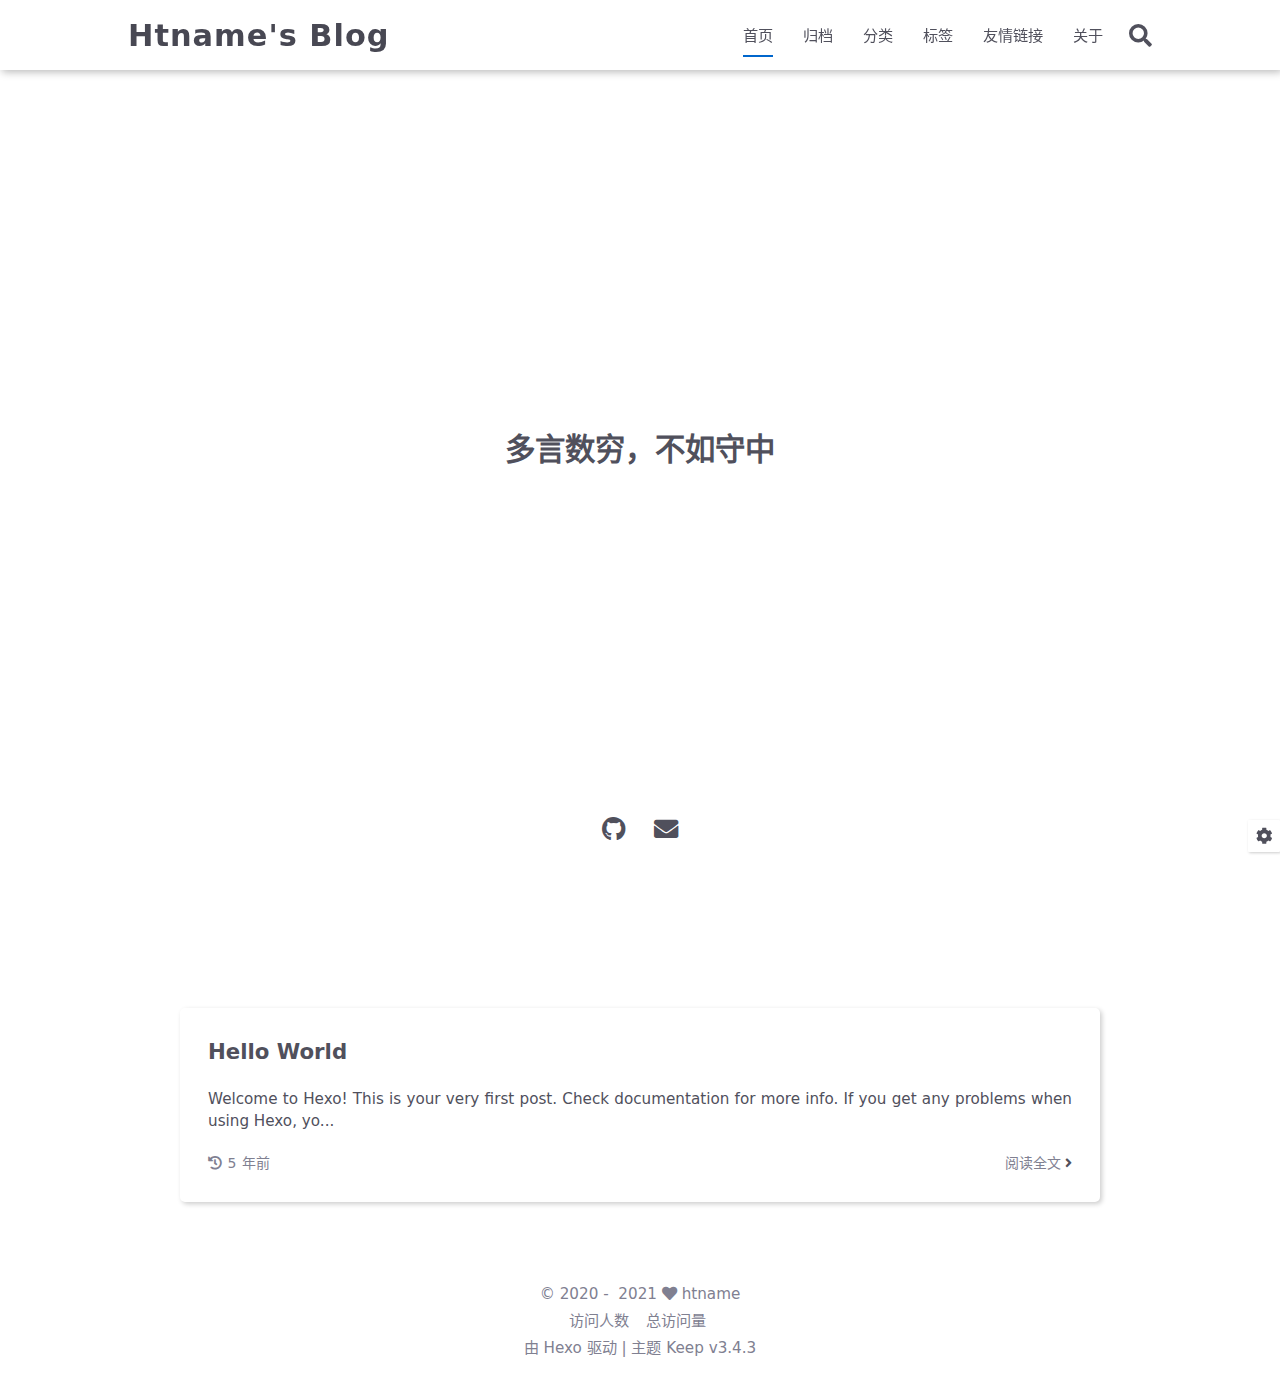
<file: index.html>
<!DOCTYPE html>
<html lang="zh-CN">
<head>
    <meta charset="utf-8">
    <meta name="viewport" content="width=device-width, initial-scale=1, maximum-scale=1">
    <meta name="keywords" content="Hexo Theme Keep">
    <meta name="description" content="Hexo Theme Keep">
    <meta name="author" content="htname">
    
    <title>
        
        Htname&#39;s Blog
    </title>
    
<link rel="stylesheet" href="/css/style.css">

    <link rel="shortcut icon" href="/img/logo.png">
    
<link rel="stylesheet" href="/css/font-awesome.min.css">

    <script id="hexo-configurations">
    let KEEP = window.KEEP || {};
    KEEP.hexo_config = {"hostname":"htname.eu.org","root":"/","language":"zh-CN","path":"search.json"};
    KEEP.theme_config = {"toc":{"enable":true,"number":false,"expand_all":false,"init_open":false},"style":{"primary_color":"#0066CC","avatar":"/img/logo.png","favicon":"/img/logo.png","article_img_align":"left","left_side_width":"260px","content_max_width":"920px","hover":{"shadow":true,"scale":true},"first_screen":{"enable":true,"background_img":"/img/null.png","description":"多言数穷，不如守中"},"scroll":{"progress_bar":{"enable":false},"percent":{"enable":true}}},"local_search":{"enable":true,"preload":false},"code_copy":{"enable":true,"style":"default"},"pjax":{"enable":true},"lazyload":{"enable":true},"version":"3.4.3"};
    KEEP.language_ago = {"second":"%s 秒前","minute":"%s 分钟前","hour":"%s 小时前","day":"%s 天前","week":"%s 周前","month":"%s 月前","year":"%s 年前"};
  </script>
<meta name="generator" content="Hexo 5.4.0"><link rel="alternate" href="/atom.xml" title="Htname's Blog" type="application/atom+xml">
</head>


<body>
<div class="progress-bar-container">
    

    
        <span class="pjax-progress-bar"></span>
        <span class="pjax-progress-icon">
            <i class="fas fa-circle-notch fa-spin"></i>
        </span>
    
</div>


<main class="page-container">

    
        <div class="first-screen-container flex-center fade-in-down-animation">
    <div class="content flex-center">
        <div class="description">
            多言数穷，不如守中
        </div>
        
            <div class="s-icon-list">
                
                    
                        
                            <span class="s-icon-item github">
                                <a target="_blank" href="https://github.com/htname">
                                    <i class="fab fa-github"></i>
                                </a>
                            </span>
                        
                    
                
                    
                
                    
                
                    
                
                    
                
                    
                
                    
                
                    
                        
                            <span class="s-icon-item email">
                                <a href="mailto:htname@qq.com">
                                    <i class="fas fa-envelope"></i>
                                </a>
                            </span>
                        
                    
                
            </div>
        
    </div>
</div>

    

    <div class="page-main-content">

        <div class="page-main-content-top">
            <header class="header-wrapper">

    <div class="header-content has-first-screen">
        <div class="left">
            
            <a class="logo-title" href="/">
                Htname&#39;s Blog
            </a>
        </div>

        <div class="right">
            <div class="pc">
                <ul class="menu-list">
                    
                        <li class="menu-item">
                            <a class="active"
                               href="/"
                            >
                                首页
                            </a>
                        </li>
                    
                        <li class="menu-item">
                            <a class=""
                               href="/archives"
                            >
                                归档
                            </a>
                        </li>
                    
                        <li class="menu-item">
                            <a class=""
                               href="/categories"
                            >
                                分类
                            </a>
                        </li>
                    
                        <li class="menu-item">
                            <a class=""
                               href="/tags"
                            >
                                标签
                            </a>
                        </li>
                    
                        <li class="menu-item">
                            <a class=""
                               href="/links"
                            >
                                友情链接
                            </a>
                        </li>
                    
                        <li class="menu-item">
                            <a class=""
                               href="/about"
                            >
                                关于
                            </a>
                        </li>
                    
                    
                        <li class="menu-item search search-popup-trigger">
                            <i class="fas fa-search"></i>
                        </li>
                    
                </ul>
            </div>
            <div class="mobile">
                
                    <div class="icon-item search search-popup-trigger"><i class="fas fa-search"></i></div>
                
                <div class="icon-item menu-bar">
                    <div class="menu-bar-middle"></div>
                </div>
            </div>
        </div>
    </div>

    <div class="header-drawer">
        <ul class="drawer-menu-list">
            
                <li class="drawer-menu-item flex-center">
                    <a class="active"
                       href="/">首页</a>
                </li>
            
                <li class="drawer-menu-item flex-center">
                    <a class=""
                       href="/archives">归档</a>
                </li>
            
                <li class="drawer-menu-item flex-center">
                    <a class=""
                       href="/categories">分类</a>
                </li>
            
                <li class="drawer-menu-item flex-center">
                    <a class=""
                       href="/tags">标签</a>
                </li>
            
                <li class="drawer-menu-item flex-center">
                    <a class=""
                       href="/links">友情链接</a>
                </li>
            
                <li class="drawer-menu-item flex-center">
                    <a class=""
                       href="/about">关于</a>
                </li>
            
        </ul>
    </div>

    <div class="window-mask"></div>

</header>


        </div>

        <div class="page-main-content-middle">

            <div class="main-content">

                
                    <div class="home-content-container fade-in-down-animation">
    <ul class="home-article-list">
        
            <li class="home-article-item">

                

                <h3 class="home-article-title">
                    <a href="/2021/06/11/hello-world/">
                        Hello World
                    </a>
                </h3>

                <div class="home-article-content markdown-body">
                    
                        Welcome to Hexo! This is your very first post. Check documentation for more info. If you get any problems when using Hexo, yo...
                    
                </div>

                <div class="home-article-meta-info-container">
    <div class="home-article-meta-info">
        <span><i class="fas fa-history"></i>&nbsp;<span class="home-article-date" data-date="Fri Jun 11 2021 21:13:09 GMT+0800">2021-06-11</span></span>
        
        
    </div>

    <a href="/2021/06/11/hello-world/">阅读全文&nbsp;<i class="fas fa-angle-right"></i></a>
</div>

            </li>
        
    </ul>

    <div class="home-paginator">
        <div class="paginator">
    

    
</div>

    </div>
</div>


                
            </div>

        </div>

        <div class="page-main-content-bottom">
            <footer class="footer">
    <div class="info-container">
        <div class="copyright-info info-item">
            &copy;
            
              <span>2020</span>&nbsp;-&nbsp;
            
            2021&nbsp;<i class="fas fa-heart icon-animate"></i>&nbsp;<a href="/">htname</a>
        </div>
        
            <script async data-pjax src="//busuanzi.ibruce.info/busuanzi/2.3/busuanzi.pure.mini.js"></script>
            <div class="website-count info-item">
                
                    <span id="busuanzi_container_site_uv">
                        访问人数&nbsp;<span id="busuanzi_value_site_uv"></span>&ensp;
                    </span>
                
                
                    <span id="busuanzi_container_site_pv">
                        总访问量&nbsp;<span id="busuanzi_value_site_pv"></span>
                    </span>
                
            </div>
        
        <div class="theme-info info-item">
            由 <a target="_blank" href="https://hexo.io">Hexo</a> 驱动&nbsp;|&nbsp;主题&nbsp;<a class="theme-version" target="_blank" href="https://github.com/XPoet/hexo-theme-keep">Keep v3.4.3</a>
        </div>
        
    </div>
</footer>

        </div>
    </div>

    

    <div class="right-bottom-side-tools">
        <div class="side-tools-container">
    <ul class="side-tools-list">
        <li class="tools-item tool-font-adjust-plus flex-center">
            <i class="fas fa-search-plus"></i>
        </li>

        <li class="tools-item tool-font-adjust-minus flex-center">
            <i class="fas fa-search-minus"></i>
        </li>

        <li class="tools-item tool-expand-width flex-center">
            <i class="fas fa-arrows-alt-h"></i>
        </li>

        <li class="tools-item tool-dark-light-toggle flex-center">
            <i class="fas fa-moon"></i>
        </li>

        <!-- rss -->
        
            <li class="tools-item rss flex-center">
                <a class="flex-center"
                   href="/atom.xml"
                   target="_blank"
                >
                    <i class="fas fa-rss"></i>
                </a>
            </li>
        

        

        <li class="tools-item tool-scroll-to-bottom flex-center">
            <i class="fas fa-arrow-down"></i>
        </li>
    </ul>

    <ul class="exposed-tools-list">
        <li class="tools-item tool-toggle-show flex-center">
            <i class="fas fa-cog fa-spin"></i>
        </li>
        
            <li class="tools-item tool-scroll-to-top flex-center">
                <i class="arrow-up fas fa-arrow-up"></i>
                <span class="percent"></span>
            </li>
        
    </ul>
</div>

    </div>

    

    <div class="image-viewer-container">
    <img src="">
</div>


    
        <div class="search-pop-overlay">
    <div class="popup search-popup">
        <div class="search-header">
          <span class="search-input-field-pre">
            <i class="fas fa-keyboard"></i>
          </span>
            <div class="search-input-container">
                <input autocomplete="off"
                       autocorrect="off"
                       autocapitalize="off"
                       placeholder="搜索..."
                       spellcheck="false"
                       type="search"
                       class="search-input"
                >
            </div>
            <span class="popup-btn-close">
                <i class="fas fa-times"></i>
            </span>
        </div>
        <div id="search-result">
            <div id="no-result">
                <i class="fas fa-spinner fa-pulse fa-5x fa-fw"></i>
            </div>
        </div>
    </div>
</div>

    

</main>





<script src="/js/utils.js"></script>

<script src="/js/main.js"></script>

<script src="/js/header-shrink.js"></script>

<script src="/js/back2top.js"></script>

<script src="/js/dark-light-toggle.js"></script>



    
<script src="/js/local-search.js"></script>




    
<script src="/js/code-copy.js"></script>




    
<script src="/js/lazyload.js"></script>



<div class="post-scripts pjax">
    
</div>


    
<script src="/js/libs/pjax.min.js"></script>

<script>
    window.addEventListener('DOMContentLoaded', () => {
        window.pjax = new Pjax({
            selectors: [
                'head title',
                '.page-container',
                '.pjax'
            ],
            history: true,
            debug: false,
            cacheBust: false,
            timeout: 0,
            analytics: false,
            currentUrlFullReload: false,
            scrollRestoration: false,
            // scrollTo: true,
        });

        document.addEventListener('pjax:send', () => {
            KEEP.utils.pjaxProgressBarStart();
        });

        document.addEventListener('pjax:complete', () => {
            KEEP.utils.pjaxProgressBarEnd();
            window.pjax.executeScripts(document.querySelectorAll('script[data-pjax], .pjax script'));
            KEEP.refresh();
        });
    });
</script>



</body>
</html>
</file>
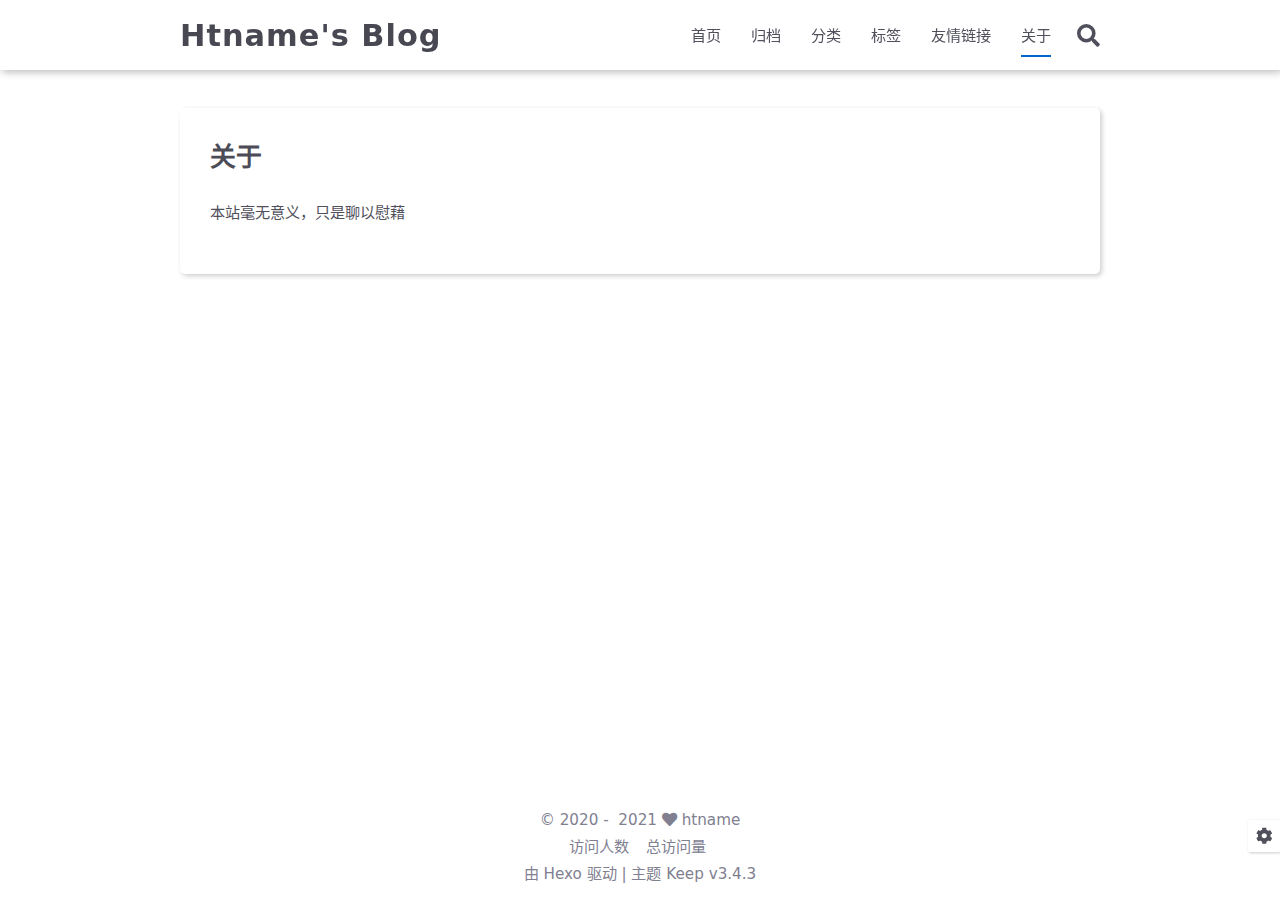
<file: about/index.html>
<!DOCTYPE html>
<html lang="zh-CN">
<head>
    <meta charset="utf-8">
    <meta name="viewport" content="width=device-width, initial-scale=1, maximum-scale=1">
    <meta name="keywords" content="Hexo Theme Keep">
    <meta name="description" content="Hexo Theme Keep">
    <meta name="author" content="htname">
    
    <title>
        
            关于 |
        
        Htname&#39;s Blog
    </title>
    
<link rel="stylesheet" href="/css/style.css">

    <link rel="shortcut icon" href="/img/logo.png">
    
<link rel="stylesheet" href="/css/font-awesome.min.css">

    <script id="hexo-configurations">
    let KEEP = window.KEEP || {};
    KEEP.hexo_config = {"hostname":"htname.eu.org","root":"/","language":"zh-CN","path":"search.json"};
    KEEP.theme_config = {"toc":{"enable":true,"number":false,"expand_all":false,"init_open":false},"style":{"primary_color":"#0066CC","avatar":"/img/logo.png","favicon":"/img/logo.png","article_img_align":"left","left_side_width":"260px","content_max_width":"920px","hover":{"shadow":true,"scale":true},"first_screen":{"enable":true,"background_img":"/img/null.png","description":"多言数穷，不如守中"},"scroll":{"progress_bar":{"enable":false},"percent":{"enable":true}}},"local_search":{"enable":true,"preload":false},"code_copy":{"enable":true,"style":"default"},"pjax":{"enable":true},"lazyload":{"enable":true},"version":"3.4.3"};
    KEEP.language_ago = {"second":"%s 秒前","minute":"%s 分钟前","hour":"%s 小时前","day":"%s 天前","week":"%s 周前","month":"%s 月前","year":"%s 年前"};
  </script>
<meta name="generator" content="Hexo 5.4.0"><link rel="alternate" href="/atom.xml" title="Htname's Blog" type="application/atom+xml">
</head>


<body>
<div class="progress-bar-container">
    

    
        <span class="pjax-progress-bar"></span>
        <span class="pjax-progress-icon">
            <i class="fas fa-circle-notch fa-spin"></i>
        </span>
    
</div>


<main class="page-container">

    

    <div class="page-main-content">

        <div class="page-main-content-top">
            <header class="header-wrapper">

    <div class="header-content">
        <div class="left">
            
            <a class="logo-title" href="/">
                Htname&#39;s Blog
            </a>
        </div>

        <div class="right">
            <div class="pc">
                <ul class="menu-list">
                    
                        <li class="menu-item">
                            <a class=""
                               href="/"
                            >
                                首页
                            </a>
                        </li>
                    
                        <li class="menu-item">
                            <a class=""
                               href="/archives"
                            >
                                归档
                            </a>
                        </li>
                    
                        <li class="menu-item">
                            <a class=""
                               href="/categories"
                            >
                                分类
                            </a>
                        </li>
                    
                        <li class="menu-item">
                            <a class=""
                               href="/tags"
                            >
                                标签
                            </a>
                        </li>
                    
                        <li class="menu-item">
                            <a class=""
                               href="/links"
                            >
                                友情链接
                            </a>
                        </li>
                    
                        <li class="menu-item">
                            <a class="active"
                               href="/about"
                            >
                                关于
                            </a>
                        </li>
                    
                    
                        <li class="menu-item search search-popup-trigger">
                            <i class="fas fa-search"></i>
                        </li>
                    
                </ul>
            </div>
            <div class="mobile">
                
                    <div class="icon-item search search-popup-trigger"><i class="fas fa-search"></i></div>
                
                <div class="icon-item menu-bar">
                    <div class="menu-bar-middle"></div>
                </div>
            </div>
        </div>
    </div>

    <div class="header-drawer">
        <ul class="drawer-menu-list">
            
                <li class="drawer-menu-item flex-center">
                    <a class=""
                       href="/">首页</a>
                </li>
            
                <li class="drawer-menu-item flex-center">
                    <a class=""
                       href="/archives">归档</a>
                </li>
            
                <li class="drawer-menu-item flex-center">
                    <a class=""
                       href="/categories">分类</a>
                </li>
            
                <li class="drawer-menu-item flex-center">
                    <a class=""
                       href="/tags">标签</a>
                </li>
            
                <li class="drawer-menu-item flex-center">
                    <a class=""
                       href="/links">友情链接</a>
                </li>
            
                <li class="drawer-menu-item flex-center">
                    <a class="active"
                       href="/about">关于</a>
                </li>
            
        </ul>
    </div>

    <div class="window-mask"></div>

</header>


        </div>

        <div class="page-main-content-middle">

            <div class="main-content">

                
                    <div class="fade-in-down-animation">
    <div class="page-template-container">
        
        
        <div class="page-template-content markdown-body">
            
                <h2 id="关于"><a href="#关于" class="headerlink" title="关于"></a>关于</h2><p>本站毫无意义，只是聊以慰藉</p>

            
        </div>
        <div class="page-template-comments">
            
        </div>
    </div>
</div>


                
            </div>

        </div>

        <div class="page-main-content-bottom">
            <footer class="footer">
    <div class="info-container">
        <div class="copyright-info info-item">
            &copy;
            
              <span>2020</span>&nbsp;-&nbsp;
            
            2021&nbsp;<i class="fas fa-heart icon-animate"></i>&nbsp;<a href="/">htname</a>
        </div>
        
            <script async data-pjax src="//busuanzi.ibruce.info/busuanzi/2.3/busuanzi.pure.mini.js"></script>
            <div class="website-count info-item">
                
                    <span id="busuanzi_container_site_uv">
                        访问人数&nbsp;<span id="busuanzi_value_site_uv"></span>&ensp;
                    </span>
                
                
                    <span id="busuanzi_container_site_pv">
                        总访问量&nbsp;<span id="busuanzi_value_site_pv"></span>
                    </span>
                
            </div>
        
        <div class="theme-info info-item">
            由 <a target="_blank" href="https://hexo.io">Hexo</a> 驱动&nbsp;|&nbsp;主题&nbsp;<a class="theme-version" target="_blank" href="https://github.com/XPoet/hexo-theme-keep">Keep v3.4.3</a>
        </div>
        
    </div>
</footer>

        </div>
    </div>

    

    <div class="right-bottom-side-tools">
        <div class="side-tools-container">
    <ul class="side-tools-list">
        <li class="tools-item tool-font-adjust-plus flex-center">
            <i class="fas fa-search-plus"></i>
        </li>

        <li class="tools-item tool-font-adjust-minus flex-center">
            <i class="fas fa-search-minus"></i>
        </li>

        <li class="tools-item tool-expand-width flex-center">
            <i class="fas fa-arrows-alt-h"></i>
        </li>

        <li class="tools-item tool-dark-light-toggle flex-center">
            <i class="fas fa-moon"></i>
        </li>

        <!-- rss -->
        
            <li class="tools-item rss flex-center">
                <a class="flex-center"
                   href="/atom.xml"
                   target="_blank"
                >
                    <i class="fas fa-rss"></i>
                </a>
            </li>
        

        

        <li class="tools-item tool-scroll-to-bottom flex-center">
            <i class="fas fa-arrow-down"></i>
        </li>
    </ul>

    <ul class="exposed-tools-list">
        <li class="tools-item tool-toggle-show flex-center">
            <i class="fas fa-cog fa-spin"></i>
        </li>
        
            <li class="tools-item tool-scroll-to-top flex-center">
                <i class="arrow-up fas fa-arrow-up"></i>
                <span class="percent"></span>
            </li>
        
    </ul>
</div>

    </div>

    

    <div class="image-viewer-container">
    <img src="">
</div>


    
        <div class="search-pop-overlay">
    <div class="popup search-popup">
        <div class="search-header">
          <span class="search-input-field-pre">
            <i class="fas fa-keyboard"></i>
          </span>
            <div class="search-input-container">
                <input autocomplete="off"
                       autocorrect="off"
                       autocapitalize="off"
                       placeholder="搜索..."
                       spellcheck="false"
                       type="search"
                       class="search-input"
                >
            </div>
            <span class="popup-btn-close">
                <i class="fas fa-times"></i>
            </span>
        </div>
        <div id="search-result">
            <div id="no-result">
                <i class="fas fa-spinner fa-pulse fa-5x fa-fw"></i>
            </div>
        </div>
    </div>
</div>

    

</main>




<script src="/js/utils.js"></script>

<script src="/js/main.js"></script>

<script src="/js/header-shrink.js"></script>

<script src="/js/back2top.js"></script>

<script src="/js/dark-light-toggle.js"></script>



    
<script src="/js/local-search.js"></script>




    
<script src="/js/code-copy.js"></script>




    
<script src="/js/lazyload.js"></script>



<div class="post-scripts pjax">
    
</div>


    
<script src="/js/libs/pjax.min.js"></script>

<script>
    window.addEventListener('DOMContentLoaded', () => {
        window.pjax = new Pjax({
            selectors: [
                'head title',
                '.page-container',
                '.pjax'
            ],
            history: true,
            debug: false,
            cacheBust: false,
            timeout: 0,
            analytics: false,
            currentUrlFullReload: false,
            scrollRestoration: false,
            // scrollTo: true,
        });

        document.addEventListener('pjax:send', () => {
            KEEP.utils.pjaxProgressBarStart();
        });

        document.addEventListener('pjax:complete', () => {
            KEEP.utils.pjaxProgressBarEnd();
            window.pjax.executeScripts(document.querySelectorAll('script[data-pjax], .pjax script'));
            KEEP.refresh();
        });
    });
</script>



</body>
</html>
</file>
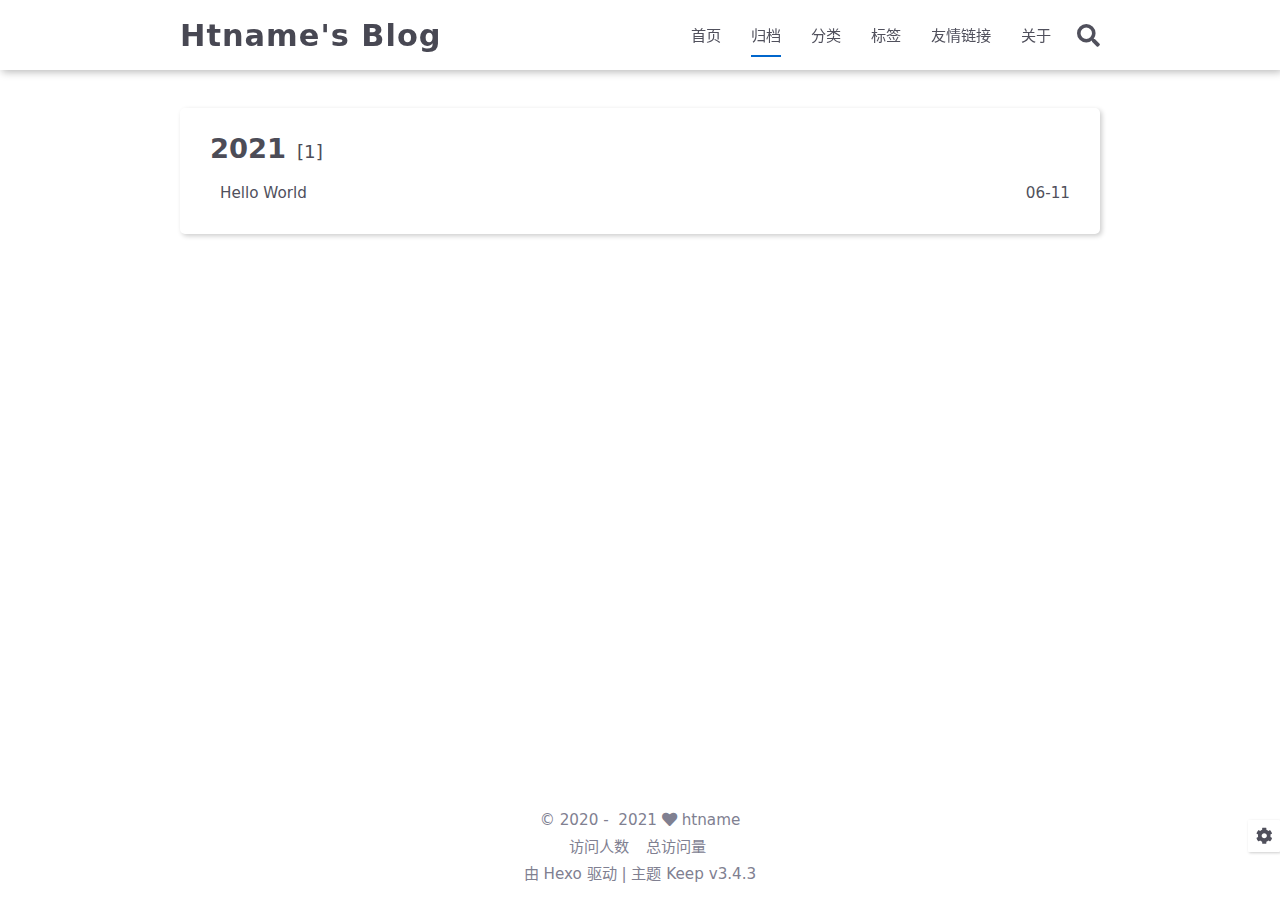
<file: archives/index.html>
<!DOCTYPE html>
<html lang="zh-CN">
<head>
    <meta charset="utf-8">
    <meta name="viewport" content="width=device-width, initial-scale=1, maximum-scale=1">
    <meta name="keywords" content="Hexo Theme Keep">
    <meta name="description" content="Hexo Theme Keep">
    <meta name="author" content="htname">
    
    <title>
        
            归档 |
        
        Htname&#39;s Blog
    </title>
    
<link rel="stylesheet" href="/css/style.css">

    <link rel="shortcut icon" href="/img/logo.png">
    
<link rel="stylesheet" href="/css/font-awesome.min.css">

    <script id="hexo-configurations">
    let KEEP = window.KEEP || {};
    KEEP.hexo_config = {"hostname":"htname.eu.org","root":"/","language":"zh-CN","path":"search.json"};
    KEEP.theme_config = {"toc":{"enable":true,"number":false,"expand_all":false,"init_open":false},"style":{"primary_color":"#0066CC","avatar":"/img/logo.png","favicon":"/img/logo.png","article_img_align":"left","left_side_width":"260px","content_max_width":"920px","hover":{"shadow":true,"scale":true},"first_screen":{"enable":true,"background_img":"/img/null.png","description":"多言数穷，不如守中"},"scroll":{"progress_bar":{"enable":false},"percent":{"enable":true}}},"local_search":{"enable":true,"preload":false},"code_copy":{"enable":true,"style":"default"},"pjax":{"enable":true},"lazyload":{"enable":true},"version":"3.4.3"};
    KEEP.language_ago = {"second":"%s 秒前","minute":"%s 分钟前","hour":"%s 小时前","day":"%s 天前","week":"%s 周前","month":"%s 月前","year":"%s 年前"};
  </script>
<meta name="generator" content="Hexo 5.4.0"><link rel="alternate" href="/atom.xml" title="Htname's Blog" type="application/atom+xml">
</head>


<body>
<div class="progress-bar-container">
    

    
        <span class="pjax-progress-bar"></span>
        <span class="pjax-progress-icon">
            <i class="fas fa-circle-notch fa-spin"></i>
        </span>
    
</div>


<main class="page-container">

    

    <div class="page-main-content">

        <div class="page-main-content-top">
            <header class="header-wrapper">

    <div class="header-content">
        <div class="left">
            
            <a class="logo-title" href="/">
                Htname&#39;s Blog
            </a>
        </div>

        <div class="right">
            <div class="pc">
                <ul class="menu-list">
                    
                        <li class="menu-item">
                            <a class=""
                               href="/"
                            >
                                首页
                            </a>
                        </li>
                    
                        <li class="menu-item">
                            <a class="active"
                               href="/archives"
                            >
                                归档
                            </a>
                        </li>
                    
                        <li class="menu-item">
                            <a class=""
                               href="/categories"
                            >
                                分类
                            </a>
                        </li>
                    
                        <li class="menu-item">
                            <a class=""
                               href="/tags"
                            >
                                标签
                            </a>
                        </li>
                    
                        <li class="menu-item">
                            <a class=""
                               href="/links"
                            >
                                友情链接
                            </a>
                        </li>
                    
                        <li class="menu-item">
                            <a class=""
                               href="/about"
                            >
                                关于
                            </a>
                        </li>
                    
                    
                        <li class="menu-item search search-popup-trigger">
                            <i class="fas fa-search"></i>
                        </li>
                    
                </ul>
            </div>
            <div class="mobile">
                
                    <div class="icon-item search search-popup-trigger"><i class="fas fa-search"></i></div>
                
                <div class="icon-item menu-bar">
                    <div class="menu-bar-middle"></div>
                </div>
            </div>
        </div>
    </div>

    <div class="header-drawer">
        <ul class="drawer-menu-list">
            
                <li class="drawer-menu-item flex-center">
                    <a class=""
                       href="/">首页</a>
                </li>
            
                <li class="drawer-menu-item flex-center">
                    <a class="active"
                       href="/archives">归档</a>
                </li>
            
                <li class="drawer-menu-item flex-center">
                    <a class=""
                       href="/categories">分类</a>
                </li>
            
                <li class="drawer-menu-item flex-center">
                    <a class=""
                       href="/tags">标签</a>
                </li>
            
                <li class="drawer-menu-item flex-center">
                    <a class=""
                       href="/links">友情链接</a>
                </li>
            
                <li class="drawer-menu-item flex-center">
                    <a class=""
                       href="/about">关于</a>
                </li>
            
        </ul>
    </div>

    <div class="window-mask"></div>

</header>


        </div>

        <div class="page-main-content-middle">

            <div class="main-content">

                
                    <div class="fade-in-down-animation">
    <div class="archive-container ">
        
<div class="archive-list-container">
    
        <section class="archive-item">
            <div class="archive-item-header">
                <span class="archive-year">2021</span>
                <span class="archive-year-post-count">[1]</span>
            </div>
            <ul class="article-list">
                
                    <li class="article-item">
                        <a class="article-title"
                           href="/2021/06/11/hello-world/"
                        >Hello World</a>
                        <span class="article-date">06-11</span>
                    </li>
                
            </ul>
        </section>
    
</div>

    </div>
</div>

                
            </div>

        </div>

        <div class="page-main-content-bottom">
            <footer class="footer">
    <div class="info-container">
        <div class="copyright-info info-item">
            &copy;
            
              <span>2020</span>&nbsp;-&nbsp;
            
            2021&nbsp;<i class="fas fa-heart icon-animate"></i>&nbsp;<a href="/">htname</a>
        </div>
        
            <script async data-pjax src="//busuanzi.ibruce.info/busuanzi/2.3/busuanzi.pure.mini.js"></script>
            <div class="website-count info-item">
                
                    <span id="busuanzi_container_site_uv">
                        访问人数&nbsp;<span id="busuanzi_value_site_uv"></span>&ensp;
                    </span>
                
                
                    <span id="busuanzi_container_site_pv">
                        总访问量&nbsp;<span id="busuanzi_value_site_pv"></span>
                    </span>
                
            </div>
        
        <div class="theme-info info-item">
            由 <a target="_blank" href="https://hexo.io">Hexo</a> 驱动&nbsp;|&nbsp;主题&nbsp;<a class="theme-version" target="_blank" href="https://github.com/XPoet/hexo-theme-keep">Keep v3.4.3</a>
        </div>
        
    </div>
</footer>

        </div>
    </div>

    

    <div class="right-bottom-side-tools">
        <div class="side-tools-container">
    <ul class="side-tools-list">
        <li class="tools-item tool-font-adjust-plus flex-center">
            <i class="fas fa-search-plus"></i>
        </li>

        <li class="tools-item tool-font-adjust-minus flex-center">
            <i class="fas fa-search-minus"></i>
        </li>

        <li class="tools-item tool-expand-width flex-center">
            <i class="fas fa-arrows-alt-h"></i>
        </li>

        <li class="tools-item tool-dark-light-toggle flex-center">
            <i class="fas fa-moon"></i>
        </li>

        <!-- rss -->
        
            <li class="tools-item rss flex-center">
                <a class="flex-center"
                   href="/atom.xml"
                   target="_blank"
                >
                    <i class="fas fa-rss"></i>
                </a>
            </li>
        

        

        <li class="tools-item tool-scroll-to-bottom flex-center">
            <i class="fas fa-arrow-down"></i>
        </li>
    </ul>

    <ul class="exposed-tools-list">
        <li class="tools-item tool-toggle-show flex-center">
            <i class="fas fa-cog fa-spin"></i>
        </li>
        
            <li class="tools-item tool-scroll-to-top flex-center">
                <i class="arrow-up fas fa-arrow-up"></i>
                <span class="percent"></span>
            </li>
        
    </ul>
</div>

    </div>

    

    <div class="image-viewer-container">
    <img src="">
</div>


    
        <div class="search-pop-overlay">
    <div class="popup search-popup">
        <div class="search-header">
          <span class="search-input-field-pre">
            <i class="fas fa-keyboard"></i>
          </span>
            <div class="search-input-container">
                <input autocomplete="off"
                       autocorrect="off"
                       autocapitalize="off"
                       placeholder="搜索..."
                       spellcheck="false"
                       type="search"
                       class="search-input"
                >
            </div>
            <span class="popup-btn-close">
                <i class="fas fa-times"></i>
            </span>
        </div>
        <div id="search-result">
            <div id="no-result">
                <i class="fas fa-spinner fa-pulse fa-5x fa-fw"></i>
            </div>
        </div>
    </div>
</div>

    

</main>




<script src="/js/utils.js"></script>

<script src="/js/main.js"></script>

<script src="/js/header-shrink.js"></script>

<script src="/js/back2top.js"></script>

<script src="/js/dark-light-toggle.js"></script>



    
<script src="/js/local-search.js"></script>




    
<script src="/js/code-copy.js"></script>




    
<script src="/js/lazyload.js"></script>



<div class="post-scripts pjax">
    
</div>


    
<script src="/js/libs/pjax.min.js"></script>

<script>
    window.addEventListener('DOMContentLoaded', () => {
        window.pjax = new Pjax({
            selectors: [
                'head title',
                '.page-container',
                '.pjax'
            ],
            history: true,
            debug: false,
            cacheBust: false,
            timeout: 0,
            analytics: false,
            currentUrlFullReload: false,
            scrollRestoration: false,
            // scrollTo: true,
        });

        document.addEventListener('pjax:send', () => {
            KEEP.utils.pjaxProgressBarStart();
        });

        document.addEventListener('pjax:complete', () => {
            KEEP.utils.pjaxProgressBarEnd();
            window.pjax.executeScripts(document.querySelectorAll('script[data-pjax], .pjax script'));
            KEEP.refresh();
        });
    });
</script>



</body>
</html>
</file>
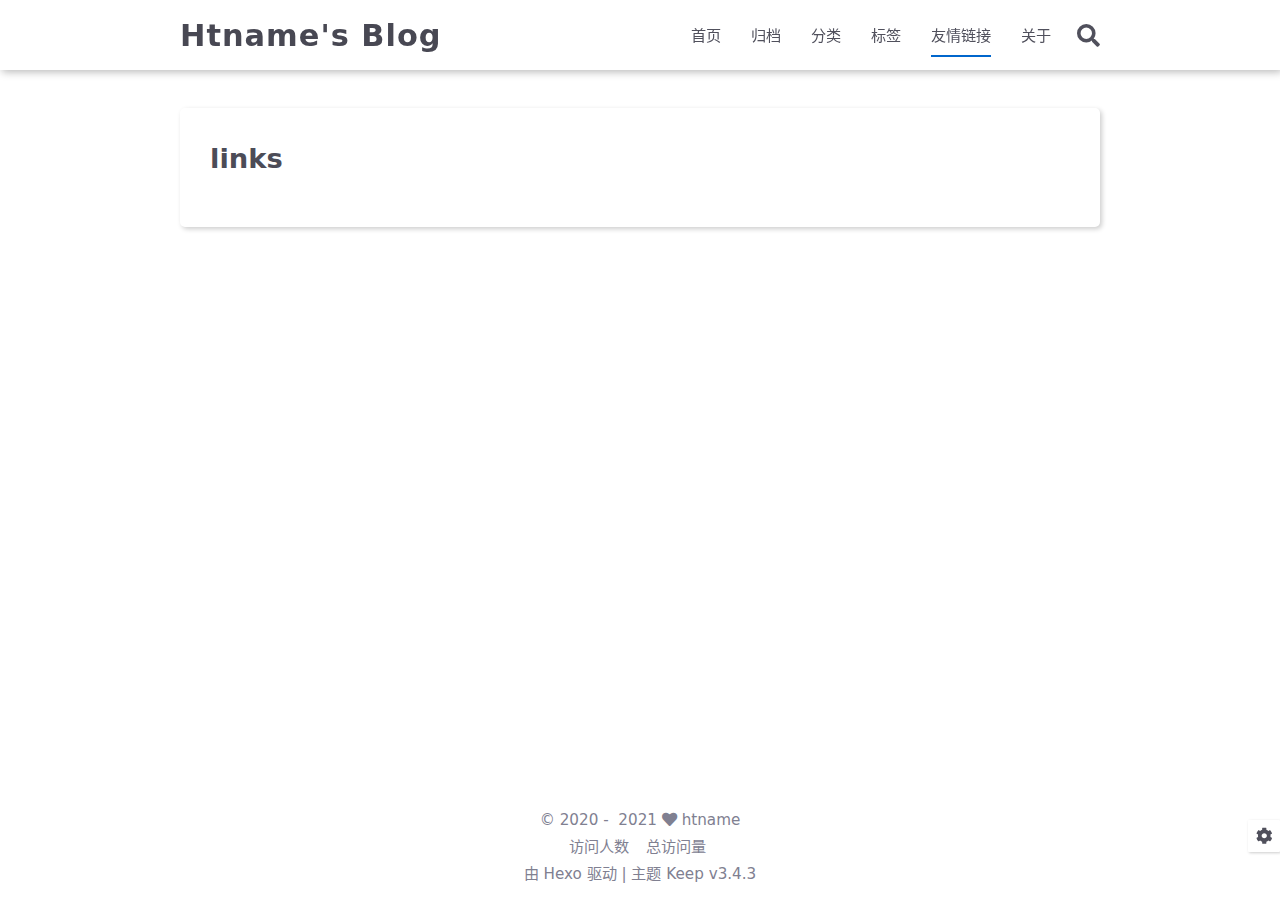
<file: links/index.html>
<!DOCTYPE html>
<html lang="zh-CN">
<head>
    <meta charset="utf-8">
    <meta name="viewport" content="width=device-width, initial-scale=1, maximum-scale=1">
    <meta name="keywords" content="Hexo Theme Keep">
    <meta name="description" content="Hexo Theme Keep">
    <meta name="author" content="htname">
    
    <title>
        
            友链 |
        
        Htname&#39;s Blog
    </title>
    
<link rel="stylesheet" href="/css/style.css">

    <link rel="shortcut icon" href="/img/logo.png">
    
<link rel="stylesheet" href="/css/font-awesome.min.css">

    <script id="hexo-configurations">
    let KEEP = window.KEEP || {};
    KEEP.hexo_config = {"hostname":"htname.eu.org","root":"/","language":"zh-CN","path":"search.json"};
    KEEP.theme_config = {"toc":{"enable":true,"number":false,"expand_all":false,"init_open":false},"style":{"primary_color":"#0066CC","avatar":"/img/logo.png","favicon":"/img/logo.png","article_img_align":"left","left_side_width":"260px","content_max_width":"920px","hover":{"shadow":true,"scale":true},"first_screen":{"enable":true,"background_img":"/img/null.png","description":"多言数穷，不如守中"},"scroll":{"progress_bar":{"enable":false},"percent":{"enable":true}}},"local_search":{"enable":true,"preload":false},"code_copy":{"enable":true,"style":"default"},"pjax":{"enable":true},"lazyload":{"enable":true},"version":"3.4.3"};
    KEEP.language_ago = {"second":"%s 秒前","minute":"%s 分钟前","hour":"%s 小时前","day":"%s 天前","week":"%s 周前","month":"%s 月前","year":"%s 年前"};
  </script>
<meta name="generator" content="Hexo 5.4.0"><link rel="alternate" href="/atom.xml" title="Htname's Blog" type="application/atom+xml">
</head>


<body>
<div class="progress-bar-container">
    

    
        <span class="pjax-progress-bar"></span>
        <span class="pjax-progress-icon">
            <i class="fas fa-circle-notch fa-spin"></i>
        </span>
    
</div>


<main class="page-container">

    

    <div class="page-main-content">

        <div class="page-main-content-top">
            <header class="header-wrapper">

    <div class="header-content">
        <div class="left">
            
            <a class="logo-title" href="/">
                Htname&#39;s Blog
            </a>
        </div>

        <div class="right">
            <div class="pc">
                <ul class="menu-list">
                    
                        <li class="menu-item">
                            <a class=""
                               href="/"
                            >
                                首页
                            </a>
                        </li>
                    
                        <li class="menu-item">
                            <a class=""
                               href="/archives"
                            >
                                归档
                            </a>
                        </li>
                    
                        <li class="menu-item">
                            <a class=""
                               href="/categories"
                            >
                                分类
                            </a>
                        </li>
                    
                        <li class="menu-item">
                            <a class=""
                               href="/tags"
                            >
                                标签
                            </a>
                        </li>
                    
                        <li class="menu-item">
                            <a class="active"
                               href="/links"
                            >
                                友情链接
                            </a>
                        </li>
                    
                        <li class="menu-item">
                            <a class=""
                               href="/about"
                            >
                                关于
                            </a>
                        </li>
                    
                    
                        <li class="menu-item search search-popup-trigger">
                            <i class="fas fa-search"></i>
                        </li>
                    
                </ul>
            </div>
            <div class="mobile">
                
                    <div class="icon-item search search-popup-trigger"><i class="fas fa-search"></i></div>
                
                <div class="icon-item menu-bar">
                    <div class="menu-bar-middle"></div>
                </div>
            </div>
        </div>
    </div>

    <div class="header-drawer">
        <ul class="drawer-menu-list">
            
                <li class="drawer-menu-item flex-center">
                    <a class=""
                       href="/">首页</a>
                </li>
            
                <li class="drawer-menu-item flex-center">
                    <a class=""
                       href="/archives">归档</a>
                </li>
            
                <li class="drawer-menu-item flex-center">
                    <a class=""
                       href="/categories">分类</a>
                </li>
            
                <li class="drawer-menu-item flex-center">
                    <a class=""
                       href="/tags">标签</a>
                </li>
            
                <li class="drawer-menu-item flex-center">
                    <a class="active"
                       href="/links">友情链接</a>
                </li>
            
                <li class="drawer-menu-item flex-center">
                    <a class=""
                       href="/about">关于</a>
                </li>
            
        </ul>
    </div>

    <div class="window-mask"></div>

</header>


        </div>

        <div class="page-main-content-middle">

            <div class="main-content">

                
                    <div class="fade-in-down-animation">
    <div class="page-template-container">
        
        
        <div class="page-template-content markdown-body">
            
                <h1>links</h1>
            
        </div>
        <div class="page-template-comments">
            
        </div>
    </div>
</div>


                
            </div>

        </div>

        <div class="page-main-content-bottom">
            <footer class="footer">
    <div class="info-container">
        <div class="copyright-info info-item">
            &copy;
            
              <span>2020</span>&nbsp;-&nbsp;
            
            2021&nbsp;<i class="fas fa-heart icon-animate"></i>&nbsp;<a href="/">htname</a>
        </div>
        
            <script async data-pjax src="//busuanzi.ibruce.info/busuanzi/2.3/busuanzi.pure.mini.js"></script>
            <div class="website-count info-item">
                
                    <span id="busuanzi_container_site_uv">
                        访问人数&nbsp;<span id="busuanzi_value_site_uv"></span>&ensp;
                    </span>
                
                
                    <span id="busuanzi_container_site_pv">
                        总访问量&nbsp;<span id="busuanzi_value_site_pv"></span>
                    </span>
                
            </div>
        
        <div class="theme-info info-item">
            由 <a target="_blank" href="https://hexo.io">Hexo</a> 驱动&nbsp;|&nbsp;主题&nbsp;<a class="theme-version" target="_blank" href="https://github.com/XPoet/hexo-theme-keep">Keep v3.4.3</a>
        </div>
        
    </div>
</footer>

        </div>
    </div>

    

    <div class="right-bottom-side-tools">
        <div class="side-tools-container">
    <ul class="side-tools-list">
        <li class="tools-item tool-font-adjust-plus flex-center">
            <i class="fas fa-search-plus"></i>
        </li>

        <li class="tools-item tool-font-adjust-minus flex-center">
            <i class="fas fa-search-minus"></i>
        </li>

        <li class="tools-item tool-expand-width flex-center">
            <i class="fas fa-arrows-alt-h"></i>
        </li>

        <li class="tools-item tool-dark-light-toggle flex-center">
            <i class="fas fa-moon"></i>
        </li>

        <!-- rss -->
        
            <li class="tools-item rss flex-center">
                <a class="flex-center"
                   href="/atom.xml"
                   target="_blank"
                >
                    <i class="fas fa-rss"></i>
                </a>
            </li>
        

        

        <li class="tools-item tool-scroll-to-bottom flex-center">
            <i class="fas fa-arrow-down"></i>
        </li>
    </ul>

    <ul class="exposed-tools-list">
        <li class="tools-item tool-toggle-show flex-center">
            <i class="fas fa-cog fa-spin"></i>
        </li>
        
            <li class="tools-item tool-scroll-to-top flex-center">
                <i class="arrow-up fas fa-arrow-up"></i>
                <span class="percent"></span>
            </li>
        
    </ul>
</div>

    </div>

    

    <div class="image-viewer-container">
    <img src="">
</div>


    
        <div class="search-pop-overlay">
    <div class="popup search-popup">
        <div class="search-header">
          <span class="search-input-field-pre">
            <i class="fas fa-keyboard"></i>
          </span>
            <div class="search-input-container">
                <input autocomplete="off"
                       autocorrect="off"
                       autocapitalize="off"
                       placeholder="搜索..."
                       spellcheck="false"
                       type="search"
                       class="search-input"
                >
            </div>
            <span class="popup-btn-close">
                <i class="fas fa-times"></i>
            </span>
        </div>
        <div id="search-result">
            <div id="no-result">
                <i class="fas fa-spinner fa-pulse fa-5x fa-fw"></i>
            </div>
        </div>
    </div>
</div>

    

</main>




<script src="/js/utils.js"></script>

<script src="/js/main.js"></script>

<script src="/js/header-shrink.js"></script>

<script src="/js/back2top.js"></script>

<script src="/js/dark-light-toggle.js"></script>



    
<script src="/js/local-search.js"></script>




    
<script src="/js/code-copy.js"></script>




    
<script src="/js/lazyload.js"></script>



<div class="post-scripts pjax">
    
</div>


    
<script src="/js/libs/pjax.min.js"></script>

<script>
    window.addEventListener('DOMContentLoaded', () => {
        window.pjax = new Pjax({
            selectors: [
                'head title',
                '.page-container',
                '.pjax'
            ],
            history: true,
            debug: false,
            cacheBust: false,
            timeout: 0,
            analytics: false,
            currentUrlFullReload: false,
            scrollRestoration: false,
            // scrollTo: true,
        });

        document.addEventListener('pjax:send', () => {
            KEEP.utils.pjaxProgressBarStart();
        });

        document.addEventListener('pjax:complete', () => {
            KEEP.utils.pjaxProgressBarEnd();
            window.pjax.executeScripts(document.querySelectorAll('script[data-pjax], .pjax script'));
            KEEP.refresh();
        });
    });
</script>



</body>
</html>
</file>
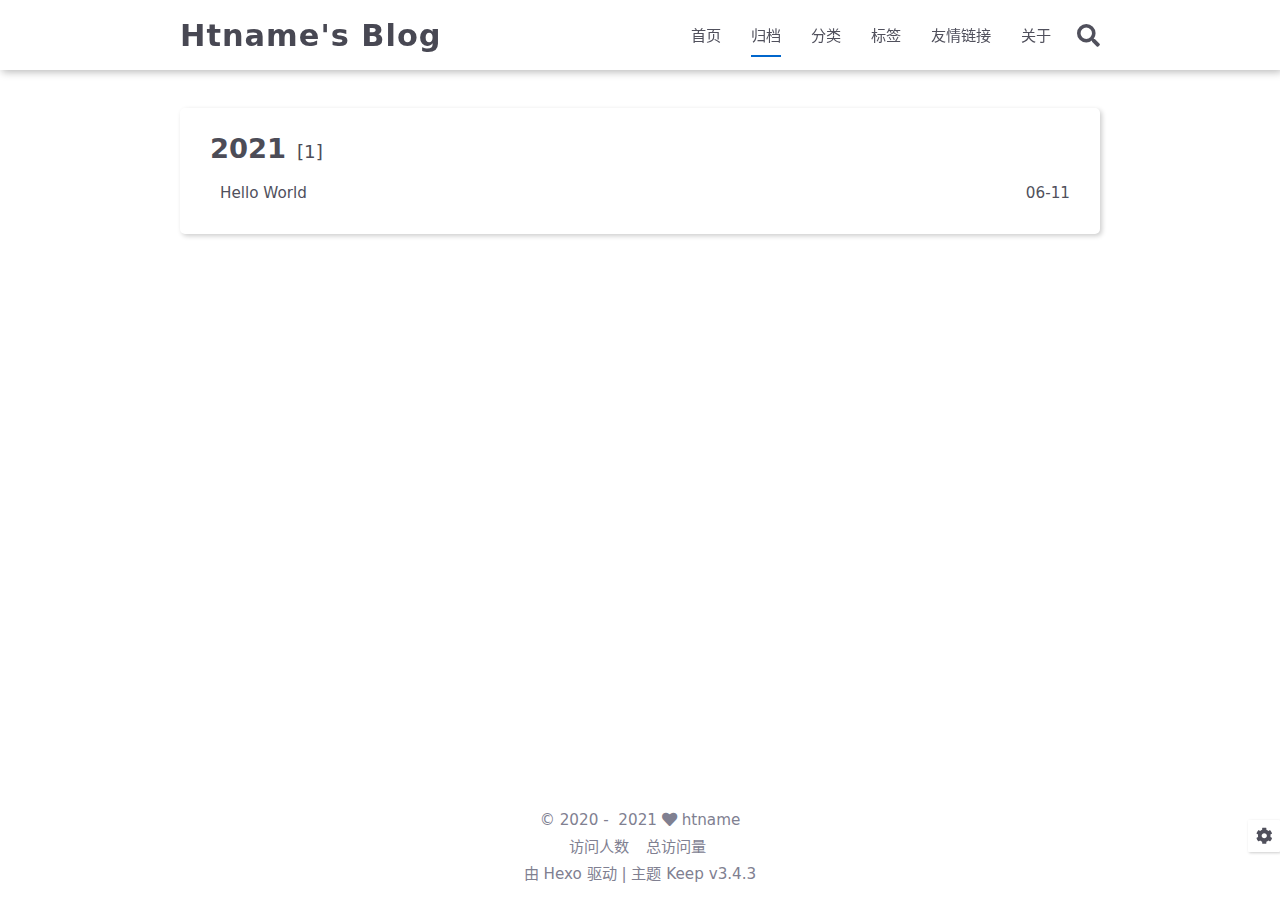
<file: archives/2021/index.html>
<!DOCTYPE html>
<html lang="zh-CN">
<head>
    <meta charset="utf-8">
    <meta name="viewport" content="width=device-width, initial-scale=1, maximum-scale=1">
    <meta name="keywords" content="Hexo Theme Keep">
    <meta name="description" content="Hexo Theme Keep">
    <meta name="author" content="htname">
    
    <title>
        
            归档: 2021 |
        
        Htname&#39;s Blog
    </title>
    
<link rel="stylesheet" href="/css/style.css">

    <link rel="shortcut icon" href="/img/logo.png">
    
<link rel="stylesheet" href="/css/font-awesome.min.css">

    <script id="hexo-configurations">
    let KEEP = window.KEEP || {};
    KEEP.hexo_config = {"hostname":"htname.eu.org","root":"/","language":"zh-CN","path":"search.json"};
    KEEP.theme_config = {"toc":{"enable":true,"number":false,"expand_all":false,"init_open":false},"style":{"primary_color":"#0066CC","avatar":"/img/logo.png","favicon":"/img/logo.png","article_img_align":"left","left_side_width":"260px","content_max_width":"920px","hover":{"shadow":true,"scale":true},"first_screen":{"enable":true,"background_img":"/img/null.png","description":"多言数穷，不如守中"},"scroll":{"progress_bar":{"enable":false},"percent":{"enable":true}}},"local_search":{"enable":true,"preload":false},"code_copy":{"enable":true,"style":"default"},"pjax":{"enable":true},"lazyload":{"enable":true},"version":"3.4.3"};
    KEEP.language_ago = {"second":"%s 秒前","minute":"%s 分钟前","hour":"%s 小时前","day":"%s 天前","week":"%s 周前","month":"%s 月前","year":"%s 年前"};
  </script>
<meta name="generator" content="Hexo 5.4.0"><link rel="alternate" href="/atom.xml" title="Htname's Blog" type="application/atom+xml">
</head>


<body>
<div class="progress-bar-container">
    

    
        <span class="pjax-progress-bar"></span>
        <span class="pjax-progress-icon">
            <i class="fas fa-circle-notch fa-spin"></i>
        </span>
    
</div>


<main class="page-container">

    

    <div class="page-main-content">

        <div class="page-main-content-top">
            <header class="header-wrapper">

    <div class="header-content">
        <div class="left">
            
            <a class="logo-title" href="/">
                Htname&#39;s Blog
            </a>
        </div>

        <div class="right">
            <div class="pc">
                <ul class="menu-list">
                    
                        <li class="menu-item">
                            <a class=""
                               href="/"
                            >
                                首页
                            </a>
                        </li>
                    
                        <li class="menu-item">
                            <a class="active"
                               href="/archives"
                            >
                                归档
                            </a>
                        </li>
                    
                        <li class="menu-item">
                            <a class=""
                               href="/categories"
                            >
                                分类
                            </a>
                        </li>
                    
                        <li class="menu-item">
                            <a class=""
                               href="/tags"
                            >
                                标签
                            </a>
                        </li>
                    
                        <li class="menu-item">
                            <a class=""
                               href="/links"
                            >
                                友情链接
                            </a>
                        </li>
                    
                        <li class="menu-item">
                            <a class=""
                               href="/about"
                            >
                                关于
                            </a>
                        </li>
                    
                    
                        <li class="menu-item search search-popup-trigger">
                            <i class="fas fa-search"></i>
                        </li>
                    
                </ul>
            </div>
            <div class="mobile">
                
                    <div class="icon-item search search-popup-trigger"><i class="fas fa-search"></i></div>
                
                <div class="icon-item menu-bar">
                    <div class="menu-bar-middle"></div>
                </div>
            </div>
        </div>
    </div>

    <div class="header-drawer">
        <ul class="drawer-menu-list">
            
                <li class="drawer-menu-item flex-center">
                    <a class=""
                       href="/">首页</a>
                </li>
            
                <li class="drawer-menu-item flex-center">
                    <a class="active"
                       href="/archives">归档</a>
                </li>
            
                <li class="drawer-menu-item flex-center">
                    <a class=""
                       href="/categories">分类</a>
                </li>
            
                <li class="drawer-menu-item flex-center">
                    <a class=""
                       href="/tags">标签</a>
                </li>
            
                <li class="drawer-menu-item flex-center">
                    <a class=""
                       href="/links">友情链接</a>
                </li>
            
                <li class="drawer-menu-item flex-center">
                    <a class=""
                       href="/about">关于</a>
                </li>
            
        </ul>
    </div>

    <div class="window-mask"></div>

</header>


        </div>

        <div class="page-main-content-middle">

            <div class="main-content">

                
                    <div class="fade-in-down-animation">
    <div class="archive-container ">
        
<div class="archive-list-container">
    
        <section class="archive-item">
            <div class="archive-item-header">
                <span class="archive-year">2021</span>
                <span class="archive-year-post-count">[1]</span>
            </div>
            <ul class="article-list">
                
                    <li class="article-item">
                        <a class="article-title"
                           href="/2021/06/11/hello-world/"
                        >Hello World</a>
                        <span class="article-date">06-11</span>
                    </li>
                
            </ul>
        </section>
    
</div>

    </div>
</div>

                
            </div>

        </div>

        <div class="page-main-content-bottom">
            <footer class="footer">
    <div class="info-container">
        <div class="copyright-info info-item">
            &copy;
            
              <span>2020</span>&nbsp;-&nbsp;
            
            2021&nbsp;<i class="fas fa-heart icon-animate"></i>&nbsp;<a href="/">htname</a>
        </div>
        
            <script async data-pjax src="//busuanzi.ibruce.info/busuanzi/2.3/busuanzi.pure.mini.js"></script>
            <div class="website-count info-item">
                
                    <span id="busuanzi_container_site_uv">
                        访问人数&nbsp;<span id="busuanzi_value_site_uv"></span>&ensp;
                    </span>
                
                
                    <span id="busuanzi_container_site_pv">
                        总访问量&nbsp;<span id="busuanzi_value_site_pv"></span>
                    </span>
                
            </div>
        
        <div class="theme-info info-item">
            由 <a target="_blank" href="https://hexo.io">Hexo</a> 驱动&nbsp;|&nbsp;主题&nbsp;<a class="theme-version" target="_blank" href="https://github.com/XPoet/hexo-theme-keep">Keep v3.4.3</a>
        </div>
        
    </div>
</footer>

        </div>
    </div>

    

    <div class="right-bottom-side-tools">
        <div class="side-tools-container">
    <ul class="side-tools-list">
        <li class="tools-item tool-font-adjust-plus flex-center">
            <i class="fas fa-search-plus"></i>
        </li>

        <li class="tools-item tool-font-adjust-minus flex-center">
            <i class="fas fa-search-minus"></i>
        </li>

        <li class="tools-item tool-expand-width flex-center">
            <i class="fas fa-arrows-alt-h"></i>
        </li>

        <li class="tools-item tool-dark-light-toggle flex-center">
            <i class="fas fa-moon"></i>
        </li>

        <!-- rss -->
        
            <li class="tools-item rss flex-center">
                <a class="flex-center"
                   href="/atom.xml"
                   target="_blank"
                >
                    <i class="fas fa-rss"></i>
                </a>
            </li>
        

        

        <li class="tools-item tool-scroll-to-bottom flex-center">
            <i class="fas fa-arrow-down"></i>
        </li>
    </ul>

    <ul class="exposed-tools-list">
        <li class="tools-item tool-toggle-show flex-center">
            <i class="fas fa-cog fa-spin"></i>
        </li>
        
            <li class="tools-item tool-scroll-to-top flex-center">
                <i class="arrow-up fas fa-arrow-up"></i>
                <span class="percent"></span>
            </li>
        
    </ul>
</div>

    </div>

    

    <div class="image-viewer-container">
    <img src="">
</div>


    
        <div class="search-pop-overlay">
    <div class="popup search-popup">
        <div class="search-header">
          <span class="search-input-field-pre">
            <i class="fas fa-keyboard"></i>
          </span>
            <div class="search-input-container">
                <input autocomplete="off"
                       autocorrect="off"
                       autocapitalize="off"
                       placeholder="搜索..."
                       spellcheck="false"
                       type="search"
                       class="search-input"
                >
            </div>
            <span class="popup-btn-close">
                <i class="fas fa-times"></i>
            </span>
        </div>
        <div id="search-result">
            <div id="no-result">
                <i class="fas fa-spinner fa-pulse fa-5x fa-fw"></i>
            </div>
        </div>
    </div>
</div>

    

</main>




<script src="/js/utils.js"></script>

<script src="/js/main.js"></script>

<script src="/js/header-shrink.js"></script>

<script src="/js/back2top.js"></script>

<script src="/js/dark-light-toggle.js"></script>



    
<script src="/js/local-search.js"></script>




    
<script src="/js/code-copy.js"></script>




    
<script src="/js/lazyload.js"></script>



<div class="post-scripts pjax">
    
</div>


    
<script src="/js/libs/pjax.min.js"></script>

<script>
    window.addEventListener('DOMContentLoaded', () => {
        window.pjax = new Pjax({
            selectors: [
                'head title',
                '.page-container',
                '.pjax'
            ],
            history: true,
            debug: false,
            cacheBust: false,
            timeout: 0,
            analytics: false,
            currentUrlFullReload: false,
            scrollRestoration: false,
            // scrollTo: true,
        });

        document.addEventListener('pjax:send', () => {
            KEEP.utils.pjaxProgressBarStart();
        });

        document.addEventListener('pjax:complete', () => {
            KEEP.utils.pjaxProgressBarEnd();
            window.pjax.executeScripts(document.querySelectorAll('script[data-pjax], .pjax script'));
            KEEP.refresh();
        });
    });
</script>



</body>
</html>
</file>
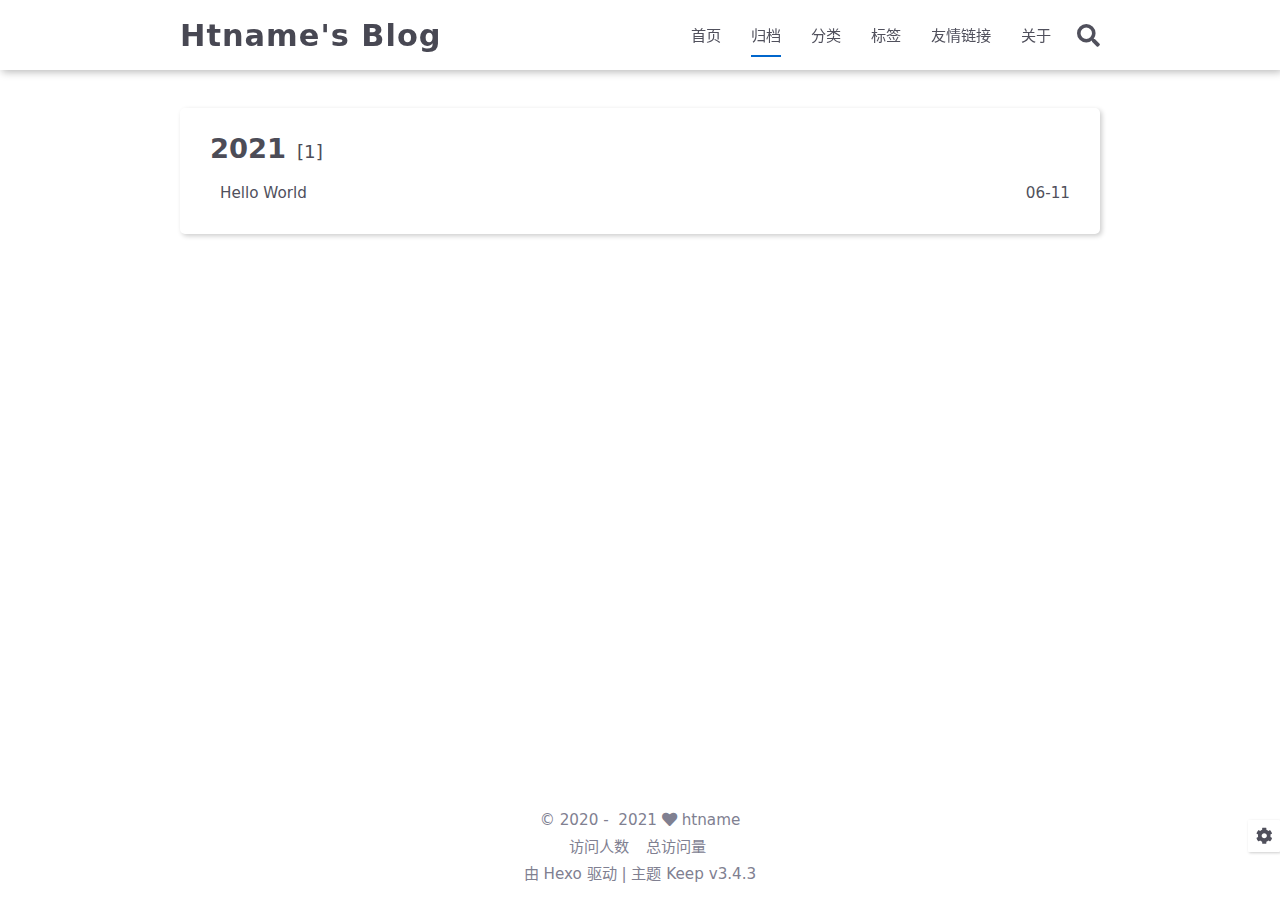
<file: archives/2021/06/index.html>
<!DOCTYPE html>
<html lang="zh-CN">
<head>
    <meta charset="utf-8">
    <meta name="viewport" content="width=device-width, initial-scale=1, maximum-scale=1">
    <meta name="keywords" content="Hexo Theme Keep">
    <meta name="description" content="Hexo Theme Keep">
    <meta name="author" content="htname">
    
    <title>
        
            归档: 2021/6 |
        
        Htname&#39;s Blog
    </title>
    
<link rel="stylesheet" href="/css/style.css">

    <link rel="shortcut icon" href="/img/logo.png">
    
<link rel="stylesheet" href="/css/font-awesome.min.css">

    <script id="hexo-configurations">
    let KEEP = window.KEEP || {};
    KEEP.hexo_config = {"hostname":"htname.eu.org","root":"/","language":"zh-CN","path":"search.json"};
    KEEP.theme_config = {"toc":{"enable":true,"number":false,"expand_all":false,"init_open":false},"style":{"primary_color":"#0066CC","avatar":"/img/logo.png","favicon":"/img/logo.png","article_img_align":"left","left_side_width":"260px","content_max_width":"920px","hover":{"shadow":true,"scale":true},"first_screen":{"enable":true,"background_img":"/img/null.png","description":"多言数穷，不如守中"},"scroll":{"progress_bar":{"enable":false},"percent":{"enable":true}}},"local_search":{"enable":true,"preload":false},"code_copy":{"enable":true,"style":"default"},"pjax":{"enable":true},"lazyload":{"enable":true},"version":"3.4.3"};
    KEEP.language_ago = {"second":"%s 秒前","minute":"%s 分钟前","hour":"%s 小时前","day":"%s 天前","week":"%s 周前","month":"%s 月前","year":"%s 年前"};
  </script>
<meta name="generator" content="Hexo 5.4.0"><link rel="alternate" href="/atom.xml" title="Htname's Blog" type="application/atom+xml">
</head>


<body>
<div class="progress-bar-container">
    

    
        <span class="pjax-progress-bar"></span>
        <span class="pjax-progress-icon">
            <i class="fas fa-circle-notch fa-spin"></i>
        </span>
    
</div>


<main class="page-container">

    

    <div class="page-main-content">

        <div class="page-main-content-top">
            <header class="header-wrapper">

    <div class="header-content">
        <div class="left">
            
            <a class="logo-title" href="/">
                Htname&#39;s Blog
            </a>
        </div>

        <div class="right">
            <div class="pc">
                <ul class="menu-list">
                    
                        <li class="menu-item">
                            <a class=""
                               href="/"
                            >
                                首页
                            </a>
                        </li>
                    
                        <li class="menu-item">
                            <a class="active"
                               href="/archives"
                            >
                                归档
                            </a>
                        </li>
                    
                        <li class="menu-item">
                            <a class=""
                               href="/categories"
                            >
                                分类
                            </a>
                        </li>
                    
                        <li class="menu-item">
                            <a class=""
                               href="/tags"
                            >
                                标签
                            </a>
                        </li>
                    
                        <li class="menu-item">
                            <a class=""
                               href="/links"
                            >
                                友情链接
                            </a>
                        </li>
                    
                        <li class="menu-item">
                            <a class=""
                               href="/about"
                            >
                                关于
                            </a>
                        </li>
                    
                    
                        <li class="menu-item search search-popup-trigger">
                            <i class="fas fa-search"></i>
                        </li>
                    
                </ul>
            </div>
            <div class="mobile">
                
                    <div class="icon-item search search-popup-trigger"><i class="fas fa-search"></i></div>
                
                <div class="icon-item menu-bar">
                    <div class="menu-bar-middle"></div>
                </div>
            </div>
        </div>
    </div>

    <div class="header-drawer">
        <ul class="drawer-menu-list">
            
                <li class="drawer-menu-item flex-center">
                    <a class=""
                       href="/">首页</a>
                </li>
            
                <li class="drawer-menu-item flex-center">
                    <a class="active"
                       href="/archives">归档</a>
                </li>
            
                <li class="drawer-menu-item flex-center">
                    <a class=""
                       href="/categories">分类</a>
                </li>
            
                <li class="drawer-menu-item flex-center">
                    <a class=""
                       href="/tags">标签</a>
                </li>
            
                <li class="drawer-menu-item flex-center">
                    <a class=""
                       href="/links">友情链接</a>
                </li>
            
                <li class="drawer-menu-item flex-center">
                    <a class=""
                       href="/about">关于</a>
                </li>
            
        </ul>
    </div>

    <div class="window-mask"></div>

</header>


        </div>

        <div class="page-main-content-middle">

            <div class="main-content">

                
                    <div class="fade-in-down-animation">
    <div class="archive-container ">
        
<div class="archive-list-container">
    
        <section class="archive-item">
            <div class="archive-item-header">
                <span class="archive-year">2021</span>
                <span class="archive-year-post-count">[1]</span>
            </div>
            <ul class="article-list">
                
                    <li class="article-item">
                        <a class="article-title"
                           href="/2021/06/11/hello-world/"
                        >Hello World</a>
                        <span class="article-date">06-11</span>
                    </li>
                
            </ul>
        </section>
    
</div>

    </div>
</div>

                
            </div>

        </div>

        <div class="page-main-content-bottom">
            <footer class="footer">
    <div class="info-container">
        <div class="copyright-info info-item">
            &copy;
            
              <span>2020</span>&nbsp;-&nbsp;
            
            2021&nbsp;<i class="fas fa-heart icon-animate"></i>&nbsp;<a href="/">htname</a>
        </div>
        
            <script async data-pjax src="//busuanzi.ibruce.info/busuanzi/2.3/busuanzi.pure.mini.js"></script>
            <div class="website-count info-item">
                
                    <span id="busuanzi_container_site_uv">
                        访问人数&nbsp;<span id="busuanzi_value_site_uv"></span>&ensp;
                    </span>
                
                
                    <span id="busuanzi_container_site_pv">
                        总访问量&nbsp;<span id="busuanzi_value_site_pv"></span>
                    </span>
                
            </div>
        
        <div class="theme-info info-item">
            由 <a target="_blank" href="https://hexo.io">Hexo</a> 驱动&nbsp;|&nbsp;主题&nbsp;<a class="theme-version" target="_blank" href="https://github.com/XPoet/hexo-theme-keep">Keep v3.4.3</a>
        </div>
        
    </div>
</footer>

        </div>
    </div>

    

    <div class="right-bottom-side-tools">
        <div class="side-tools-container">
    <ul class="side-tools-list">
        <li class="tools-item tool-font-adjust-plus flex-center">
            <i class="fas fa-search-plus"></i>
        </li>

        <li class="tools-item tool-font-adjust-minus flex-center">
            <i class="fas fa-search-minus"></i>
        </li>

        <li class="tools-item tool-expand-width flex-center">
            <i class="fas fa-arrows-alt-h"></i>
        </li>

        <li class="tools-item tool-dark-light-toggle flex-center">
            <i class="fas fa-moon"></i>
        </li>

        <!-- rss -->
        
            <li class="tools-item rss flex-center">
                <a class="flex-center"
                   href="/atom.xml"
                   target="_blank"
                >
                    <i class="fas fa-rss"></i>
                </a>
            </li>
        

        

        <li class="tools-item tool-scroll-to-bottom flex-center">
            <i class="fas fa-arrow-down"></i>
        </li>
    </ul>

    <ul class="exposed-tools-list">
        <li class="tools-item tool-toggle-show flex-center">
            <i class="fas fa-cog fa-spin"></i>
        </li>
        
            <li class="tools-item tool-scroll-to-top flex-center">
                <i class="arrow-up fas fa-arrow-up"></i>
                <span class="percent"></span>
            </li>
        
    </ul>
</div>

    </div>

    

    <div class="image-viewer-container">
    <img src="">
</div>


    
        <div class="search-pop-overlay">
    <div class="popup search-popup">
        <div class="search-header">
          <span class="search-input-field-pre">
            <i class="fas fa-keyboard"></i>
          </span>
            <div class="search-input-container">
                <input autocomplete="off"
                       autocorrect="off"
                       autocapitalize="off"
                       placeholder="搜索..."
                       spellcheck="false"
                       type="search"
                       class="search-input"
                >
            </div>
            <span class="popup-btn-close">
                <i class="fas fa-times"></i>
            </span>
        </div>
        <div id="search-result">
            <div id="no-result">
                <i class="fas fa-spinner fa-pulse fa-5x fa-fw"></i>
            </div>
        </div>
    </div>
</div>

    

</main>




<script src="/js/utils.js"></script>

<script src="/js/main.js"></script>

<script src="/js/header-shrink.js"></script>

<script src="/js/back2top.js"></script>

<script src="/js/dark-light-toggle.js"></script>



    
<script src="/js/local-search.js"></script>




    
<script src="/js/code-copy.js"></script>




    
<script src="/js/lazyload.js"></script>



<div class="post-scripts pjax">
    
</div>


    
<script src="/js/libs/pjax.min.js"></script>

<script>
    window.addEventListener('DOMContentLoaded', () => {
        window.pjax = new Pjax({
            selectors: [
                'head title',
                '.page-container',
                '.pjax'
            ],
            history: true,
            debug: false,
            cacheBust: false,
            timeout: 0,
            analytics: false,
            currentUrlFullReload: false,
            scrollRestoration: false,
            // scrollTo: true,
        });

        document.addEventListener('pjax:send', () => {
            KEEP.utils.pjaxProgressBarStart();
        });

        document.addEventListener('pjax:complete', () => {
            KEEP.utils.pjaxProgressBarEnd();
            window.pjax.executeScripts(document.querySelectorAll('script[data-pjax], .pjax script'));
            KEEP.refresh();
        });
    });
</script>



</body>
</html>
</file>
<file: css/style.css>
:root {
  --background-color: #fff;
  --second-background-color: #f7f7f7;
  --primary-color: #06c;
  --first-text-color: #484853;
  --second-text-color: #4c4c57;
  --third-text-color: #808091;
  --fourth-text-color: #ededef;
  --default-text-color: #50505c;
  --border-color: #b3b3b3;
  --selection-color: #0075eb;
  --shadow-color: rgba(0,0,0,0.2);
  --shadow-hover-color: rgba(0,0,0,0.28);
  --scrollbar-color: #595967;
  --scroll-bar-bg-color: #e6e6e6;
  --link-color: #484853;
  --copyright-info-color: #c03;
  --avatar-background-color: #06c;
  --pjax-progress-bar-color: linear-gradient(45deg, #f10006, #ef5b00, #e59c01, #19ca05, #00cab5, #0264c8, #c303c3);
}
@media (prefers-color-scheme: light) {
  :root {
    --background-color: #fff;
    --second-background-color: #f7f7f7;
    --primary-color: #06c;
    --first-text-color: #484853;
    --second-text-color: #4c4c57;
    --third-text-color: #808091;
    --fourth-text-color: #ededef;
    --default-text-color: #50505c;
    --border-color: #b3b3b3;
    --selection-color: #0075eb;
    --shadow-color: rgba(0,0,0,0.2);
    --shadow-hover-color: rgba(0,0,0,0.28);
    --scrollbar-color: #595967;
    --scroll-bar-bg-color: #e6e6e6;
    --link-color: #484853;
    --copyright-info-color: #c03;
    --avatar-background-color: #06c;
    --pjax-progress-bar-color: linear-gradient(45deg, #f10006, #ef5b00, #e59c01, #19ca05, #00cab5, #0264c8, #c303c3);
  }
}
@media (prefers-color-scheme: dark) {
  :root {
    --background-color: #383940;
    --second-background-color: #32333a;
    --primary-color: #06c;
    --first-text-color: #d2d2d7;
    --second-text-color: #cbcbd1;
    --third-text-color: #9595a2;
    --fourth-text-color: #242429;
    --default-text-color: #bebec6;
    --border-color: #5c5e6a;
    --selection-color: #0075eb;
    --shadow-color: rgba(128,128,128,0.2);
    --shadow-hover-color: rgba(128,128,128,0.28);
    --scrollbar-color: #32333a;
    --scroll-bar-bg-color: #5c5e6a;
    --link-color: #c5c5cc;
    --copyright-info-color: #a30029;
    --avatar-background-color: #005cb8;
    --pjax-progress-bar-color: linear-gradient(45deg, #ea404a, #ea722f, #e9a71f, #67e559, #18ecec, #1b85f1, #ee1dee);
  }
}
.light-mode {
  --background-color: #fff;
  --second-background-color: #f7f7f7;
  --primary-color: #06c;
  --first-text-color: #484853;
  --second-text-color: #4c4c57;
  --third-text-color: #808091;
  --fourth-text-color: #ededef;
  --default-text-color: #50505c;
  --border-color: #b3b3b3;
  --selection-color: #0075eb;
  --shadow-color: rgba(0,0,0,0.2);
  --shadow-hover-color: rgba(0,0,0,0.28);
  --scrollbar-color: #595967;
  --scroll-bar-bg-color: #e6e6e6;
  --link-color: #484853;
  --copyright-info-color: #c03;
  --avatar-background-color: #06c;
  --pjax-progress-bar-color: linear-gradient(45deg, #f10006, #ef5b00, #e59c01, #19ca05, #00cab5, #0264c8, #c303c3);
}
.dark-mode {
  --background-color: #383940;
  --second-background-color: #32333a;
  --primary-color: #06c;
  --first-text-color: #d2d2d7;
  --second-text-color: #cbcbd1;
  --third-text-color: #9595a2;
  --fourth-text-color: #242429;
  --default-text-color: #bebec6;
  --border-color: #5c5e6a;
  --selection-color: #0075eb;
  --shadow-color: rgba(128,128,128,0.2);
  --shadow-hover-color: rgba(128,128,128,0.28);
  --scrollbar-color: #32333a;
  --scroll-bar-bg-color: #5c5e6a;
  --link-color: #c5c5cc;
  --copyright-info-color: #a30029;
  --avatar-background-color: #005cb8;
  --pjax-progress-bar-color: linear-gradient(45deg, #ea404a, #ea722f, #e9a71f, #67e559, #18ecec, #1b85f1, #ee1dee);
}
.fade-in-down-animation {
  animation-fill-mode: both;
  animation-duration: 1s;
  animation-name: fade-in-down;
}
.title-hover-animation {
  display: inline-block;
  position: relative;
  border-bottom: none;
  line-height: 1.3;
  vertical-align: top;
  color: var(--second-text-color);
}
.title-hover-animation::before {
  content: "";
  position: absolute;
  width: 100%;
  height: 2px;
  bottom: -4px;
  left: 0;
  background-color: var(--second-text-color);
  visibility: hidden;
  transform: scaleX(0);
  transition-property: color, background, box-shadow, border-color, visibility, transform;
  transition-delay: 0s, 0s, 0s, 0s, 0s, 0s;
  transition-duration: 0.2s, 0.2s, 0.2s, 0.2s, 0.2s, 0.2s;
  transition-timing-function: ease, ease, ease, ease, ease-in-out, ease-in-out;
}
.title-hover-animation:hover::before {
  visibility: visible;
  transform: scaleX(1);
}
@-moz-keyframes fade-in-down {
  0% {
    opacity: 0;
    transform: translateY(-50px);
  }
  100% {
    opacity: 1;
    transform: translateY(0);
  }
}
@-webkit-keyframes fade-in-down {
  0% {
    opacity: 0;
    transform: translateY(-50px);
  }
  100% {
    opacity: 1;
    transform: translateY(0);
  }
}
@-o-keyframes fade-in-down {
  0% {
    opacity: 0;
    transform: translateY(-50px);
  }
  100% {
    opacity: 1;
    transform: translateY(0);
  }
}
@keyframes fade-in-down {
  0% {
    opacity: 0;
    transform: translateY(-50px);
  }
  100% {
    opacity: 1;
    transform: translateY(0);
  }
}
@-moz-keyframes icon-animate {
  0%, 100% {
    transform: scale(1);
  }
  10%, 30% {
    transform: scale(0.88);
  }
  20%, 40%, 60%, 80% {
    transform: scale(1.08);
  }
  50%, 70% {
    transform: scale(1.08);
  }
}
@-webkit-keyframes icon-animate {
  0%, 100% {
    transform: scale(1);
  }
  10%, 30% {
    transform: scale(0.88);
  }
  20%, 40%, 60%, 80% {
    transform: scale(1.08);
  }
  50%, 70% {
    transform: scale(1.08);
  }
}
@-o-keyframes icon-animate {
  0%, 100% {
    transform: scale(1);
  }
  10%, 30% {
    transform: scale(0.88);
  }
  20%, 40%, 60%, 80% {
    transform: scale(1.08);
  }
  50%, 70% {
    transform: scale(1.08);
  }
}
@keyframes icon-animate {
  0%, 100% {
    transform: scale(1);
  }
  10%, 30% {
    transform: scale(0.88);
  }
  20%, 40%, 60%, 80% {
    transform: scale(1.08);
  }
  50%, 70% {
    transform: scale(1.08);
  }
}
* {
  transition-property: color, background, box-shadow, border-color;
  transition-delay: 0s, 0s, 0s, 0s;
  transition-duration: 0.2s, 0.2s, 0.2s, 0.2s;
  transition-timing-function: ease, ease, ease, ease;
}
*::-webkit-scrollbar {
  width: 6px;
  height: 6px;
  transition: all 0.2s ease;
}
*::-webkit-scrollbar-thumb {
  background: var(--scrollbar-color);
  border-radius: 1px;
}
*::-webkit-scrollbar-track {
  background: var(--scroll-bar-bg-color);
}
html,
body {
  margin: 0;
  padding: 0;
  color: var(--default-text-color);
  background: var(--background-color);
  font-family: Optima-Regular, Optima, -apple-system, system-ui, Segoe UI, Roboto, Ubuntu, Cantarell, Noto Sans, sans-serif, BlinkMacSystemFont, Helvetica Neue, PingFang SC, Hiragino Sans GB, Microsoft YaHei, Arial;
  font-weight: 400;
  font-size: 15.2px;
  line-height: 22px;
}
html::-webkit-scrollbar,
body::-webkit-scrollbar {
  width: 8px;
  height: 8px;
}
@media (max-width: 780px) {
  html,
  body {
    font-size: 14.591999999999999px;
    line-height: 21.119999999999997px;
  }
}
@media (max-width: 500px) {
  html,
  body {
    font-size: 13.68px;
    line-height: 19.8px;
  }
}
::selection {
  background: var(--selection-color);
  color: #fff;
}
ul,
ol,
li {
  padding: 0;
  margin: 0;
  list-style: none;
}
a {
  text-decoration: none;
  color: var(--default-text-color);
}
a i,
a span {
  color: var(--default-text-color);
}
a:hover,
a:active {
  text-decoration: none !important;
  color: var(--primary-color);
}
a:hover i,
a:active i,
a:hover span,
a:active span {
  color: var(--primary-color);
}
img[lazyload] {
  padding: 10px;
  margin: 20px auto !important;
  cursor: not-allowed;
  pointer-events: none;
}
button {
  padding: 0;
  margin: 0;
  border: 0;
  outline: none;
  cursor: pointer;
  background: transparent;
}
.btn {
  display: inline-block;
  position: relative;
  text-align: center;
  cursor: pointer;
  white-space: nowrap;
  border-radius: 5px;
  padding: 8px 16px;
  background: var(--background-color);
  box-shadow: 2px 2px 5px var(--shadow-color);
  transition-property: color, background, box-shadow, border-color, transform;
  transition-delay: 0s, 0s, 0s, 0s, 0s;
  transition-duration: 0.2s, 0.2s, 0.2s, 0.2s, 0.2s;
  transition-timing-function: ease, ease, ease, ease, linear;
}
.btn:hover {
  transform: scaleX(1.06) scaleY(1.06);
  box-shadow: 2px 2px 8px var(--shadow-hover-color);
}
.btn:hover {
  color: var(--background-color);
  background: var(--primary-color);
}
.flex-center {
  display: flex;
  justify-content: center;
  align-items: center;
}
.clear {
  clear: both;
}
.markdown-body {
  font-size: 1rem;
}
.markdown-body blockquote {
  box-sizing: border-box;
  border-left: 5px solid var(--default-text-color);
  margin: 20px 0;
  color: var(--default-text-color);
  background: var(--second-background-color);
}
.markdown-body blockquote p,
.markdown-body blockquote ul,
.markdown-body blockquote ol {
  padding: 5px 5px 5px 10px;
}
.markdown-body p {
  line-height: 2;
  color: var(--default-text-color);
}
.markdown-body a {
  position: relative;
  outline: 0;
  text-decoration: none;
  overflow-wrap: break-word;
  cursor: pointer;
  border-bottom: 1px solid var(--third-text-color);
  box-sizing: border-box;
  padding-bottom: 2px;
}
.markdown-body a .fas,
.markdown-body a .far,
.markdown-body a fab {
  margin: 0 2px 0 6px;
  position: relative;
  color: var(--third-text-color);
  font-size: 0.88rem;
}
.markdown-body a:hover {
  text-decoration: underline;
}
.markdown-body a:hover::after {
  background: var(--primary-color);
}
.markdown-body strong {
  color: var(--default-text-color);
}
.markdown-body em {
  color: var(--default-text-color);
}
.markdown-body ul > li,
.markdown-body ol > li {
  margin-left: 16px;
  line-height: 2rem;
}
.markdown-body ul li {
  list-style: disc;
}
.markdown-body ul li ul li {
  list-style: circle;
}
.markdown-body ul li ul li ul li {
  list-style: square;
}
.markdown-body ol li {
  list-style: decimal;
}
.markdown-body ol li ol li {
  list-style: upper-alpha;
}
.markdown-body ol li ol li ol li {
  list-style: upper-roman;
}
.markdown-body li {
  color: var(--default-text-color);
}
.markdown-body h1,
.markdown-body h2,
.markdown-body h3,
.markdown-body h4,
.markdown-body h5,
.markdown-body h6 {
  color: var(--second-text-color);
  line-height: 1.5;
}
@media (max-width: 780px) {
  .markdown-body h1,
  .markdown-body h2,
  .markdown-body h3,
  .markdown-body h4,
  .markdown-body h5,
  .markdown-body h6 {
    line-height: 1.25;
  }
}
.markdown-body h1 {
  font-size: 1.8rem;
  font-weight: 600;
}
@media (max-width: 780px) {
  .markdown-body h1 {
    font-size: 1.7rem;
  }
}
.markdown-body h2 {
  font-size: 1.7rem;
  font-weight: 600;
}
@media (max-width: 780px) {
  .markdown-body h2 {
    font-size: 1.6rem;
  }
}
.markdown-body h3 {
  font-size: 1.6rem;
  font-weight: 550;
}
@media (max-width: 780px) {
  .markdown-body h3 {
    font-size: 1.5rem;
  }
}
.markdown-body h4 {
  font-size: 1.5rem;
  font-weight: 550;
}
@media (max-width: 780px) {
  .markdown-body h4 {
    font-size: 1.4rem;
  }
}
.markdown-body h5 {
  font-size: 1.28rem;
  font-weight: 500;
}
@media (max-width: 780px) {
  .markdown-body h5 {
    font-size: 1.18rem;
  }
}
.markdown-body h6 {
  font-size: 1.2rem;
  font-weight: 500;
  line-height: 1.2;
}
@media (max-width: 780px) {
  .markdown-body h6 {
    font-size: 1.1rem;
    line-height: 1.1;
  }
}
.markdown-body img {
  box-sizing: border-box;
  max-width: 100%;
  cursor: zoom-in;
  display: block;
  box-shadow: 0 0 2px var(--shadow-color);
  transition-property: color, background, box-shadow, border-color, padding, margin;
  transition-delay: 0s, 0s, 0s, 0s, 0s, 0s;
  transition-duration: 0.2s, 0.2s, 0.2s, 0.2s, 0.2s, 0.2s;
  transition-timing-function: ease, ease, ease, ease, linear, linear;
  margin: 10px 0 2px;
}
.markdown-body > table {
  border-spacing: 0;
  border-collapse: collapse;
  width: 100%;
  overflow: auto;
}
.markdown-body > table td,
.markdown-body > table th {
  padding: 0;
}
.markdown-body > table th {
  font-weight: 600;
}
.markdown-body > table td,
.markdown-body > table th {
  padding: 6px 13px;
  border: 1px solid var(--border-color);
}
.markdown-body > table tr {
  background-color: var(--background-color);
  border: 1px solid var(--fourth-text-color);
}
.markdown-body > table tr:nth-child(2n) {
  background-color: var(--second-background-color);
}
:root {
  --background-color: #fff;
  --second-background-color: #f7f7f7;
  --primary-color: #06c;
  --first-text-color: #484853;
  --second-text-color: #4c4c57;
  --third-text-color: #808091;
  --fourth-text-color: #ededef;
  --default-text-color: #50505c;
  --border-color: #b3b3b3;
  --selection-color: #0075eb;
  --shadow-color: rgba(0,0,0,0.2);
  --shadow-hover-color: rgba(0,0,0,0.28);
  --scrollbar-color: #595967;
  --scroll-bar-bg-color: #e6e6e6;
  --link-color: #484853;
  --copyright-info-color: #c03;
  --avatar-background-color: #06c;
  --pjax-progress-bar-color: linear-gradient(45deg, #f10006, #ef5b00, #e59c01, #19ca05, #00cab5, #0264c8, #c303c3);
}
@media (prefers-color-scheme: light) {
  :root {
    --background-color: #fff;
    --second-background-color: #f7f7f7;
    --primary-color: #06c;
    --first-text-color: #484853;
    --second-text-color: #4c4c57;
    --third-text-color: #808091;
    --fourth-text-color: #ededef;
    --default-text-color: #50505c;
    --border-color: #b3b3b3;
    --selection-color: #0075eb;
    --shadow-color: rgba(0,0,0,0.2);
    --shadow-hover-color: rgba(0,0,0,0.28);
    --scrollbar-color: #595967;
    --scroll-bar-bg-color: #e6e6e6;
    --link-color: #484853;
    --copyright-info-color: #c03;
    --avatar-background-color: #06c;
    --pjax-progress-bar-color: linear-gradient(45deg, #f10006, #ef5b00, #e59c01, #19ca05, #00cab5, #0264c8, #c303c3);
  }
}
@media (prefers-color-scheme: dark) {
  :root {
    --background-color: #383940;
    --second-background-color: #32333a;
    --primary-color: #06c;
    --first-text-color: #d2d2d7;
    --second-text-color: #cbcbd1;
    --third-text-color: #9595a2;
    --fourth-text-color: #242429;
    --default-text-color: #bebec6;
    --border-color: #5c5e6a;
    --selection-color: #0075eb;
    --shadow-color: rgba(128,128,128,0.2);
    --shadow-hover-color: rgba(128,128,128,0.28);
    --scrollbar-color: #32333a;
    --scroll-bar-bg-color: #5c5e6a;
    --link-color: #c5c5cc;
    --copyright-info-color: #a30029;
    --avatar-background-color: #005cb8;
    --pjax-progress-bar-color: linear-gradient(45deg, #ea404a, #ea722f, #e9a71f, #67e559, #18ecec, #1b85f1, #ee1dee);
  }
}
.light-mode {
  --background-color: #fff;
  --second-background-color: #f7f7f7;
  --primary-color: #06c;
  --first-text-color: #484853;
  --second-text-color: #4c4c57;
  --third-text-color: #808091;
  --fourth-text-color: #ededef;
  --default-text-color: #50505c;
  --border-color: #b3b3b3;
  --selection-color: #0075eb;
  --shadow-color: rgba(0,0,0,0.2);
  --shadow-hover-color: rgba(0,0,0,0.28);
  --scrollbar-color: #595967;
  --scroll-bar-bg-color: #e6e6e6;
  --link-color: #484853;
  --copyright-info-color: #c03;
  --avatar-background-color: #06c;
  --pjax-progress-bar-color: linear-gradient(45deg, #f10006, #ef5b00, #e59c01, #19ca05, #00cab5, #0264c8, #c303c3);
}
.dark-mode {
  --background-color: #383940;
  --second-background-color: #32333a;
  --primary-color: #06c;
  --first-text-color: #d2d2d7;
  --second-text-color: #cbcbd1;
  --third-text-color: #9595a2;
  --fourth-text-color: #242429;
  --default-text-color: #bebec6;
  --border-color: #5c5e6a;
  --selection-color: #0075eb;
  --shadow-color: rgba(128,128,128,0.2);
  --shadow-hover-color: rgba(128,128,128,0.28);
  --scrollbar-color: #32333a;
  --scroll-bar-bg-color: #5c5e6a;
  --link-color: #c5c5cc;
  --copyright-info-color: #a30029;
  --avatar-background-color: #005cb8;
  --pjax-progress-bar-color: linear-gradient(45deg, #ea404a, #ea722f, #e9a71f, #67e559, #18ecec, #1b85f1, #ee1dee);
}
:root {
  --code-foreground: #535360;
  --code-background: #f2f2f2;
  --highlight-background: #fafafa;
  --highlight-foreground: #535360;
  --highlight-comment: #8e908c;
  --highlight-red: #c82829;
  --highlight-orange: #f5871f;
  --highlight-yellow: #eab700;
  --highlight-green: #718c00;
  --highlight-aqua: #3e999f;
  --highlight-blue: #4271ae;
  --highlight-purple: #8959a8;
  --highlight-gutter-color: #585865;
  --highlight-gutter-bg-color: #f2f2f2;
}
@media (prefers-color-scheme: light) {
  :root {
    --code-foreground: #535360;
    --code-background: #f2f2f2;
    --highlight-background: #fafafa;
    --highlight-foreground: #535360;
    --highlight-comment: #8e908c;
    --highlight-red: #c82829;
    --highlight-orange: #f5871f;
    --highlight-yellow: #eab700;
    --highlight-green: #718c00;
    --highlight-aqua: #3e999f;
    --highlight-blue: #4271ae;
    --highlight-purple: #8959a8;
    --highlight-gutter-color: #585865;
    --highlight-gutter-bg-color: #f2f2f2;
  }
}
@media (prefers-color-scheme: dark) {
  :root {
    --code-foreground: #bfbfc7;
    --code-background: #32333a;
    --highlight-background: #34343b;
    --highlight-foreground: #bfbfc7;
    --highlight-comment: #969896;
    --highlight-red: #c66;
    --highlight-orange: #de935f;
    --highlight-yellow: #f0c674;
    --highlight-green: #b5bd68;
    --highlight-aqua: #8abeb7;
    --highlight-blue: #81a2be;
    --highlight-purple: #b294bb;
    --highlight-gutter-color: #c1c1c9;
    --highlight-gutter-bg-color: #32333a;
  }
}
.light-mode {
  --code-foreground: #535360;
  --code-background: #f2f2f2;
  --highlight-background: #fafafa;
  --highlight-foreground: #535360;
  --highlight-comment: #8e908c;
  --highlight-red: #c82829;
  --highlight-orange: #f5871f;
  --highlight-yellow: #eab700;
  --highlight-green: #718c00;
  --highlight-aqua: #3e999f;
  --highlight-blue: #4271ae;
  --highlight-purple: #8959a8;
  --highlight-gutter-color: #585865;
  --highlight-gutter-bg-color: #f2f2f2;
}
.dark-mode {
  --code-foreground: #bfbfc7;
  --code-background: #32333a;
  --highlight-background: #34343b;
  --highlight-foreground: #bfbfc7;
  --highlight-comment: #969896;
  --highlight-red: #c66;
  --highlight-orange: #de935f;
  --highlight-yellow: #f0c674;
  --highlight-green: #b5bd68;
  --highlight-aqua: #8abeb7;
  --highlight-blue: #81a2be;
  --highlight-purple: #b294bb;
  --highlight-gutter-color: #c1c1c9;
  --highlight-gutter-bg-color: #32333a;
}
pre,
.highlight {
  overflow: auto;
  margin: 20px 0;
  padding: 0;
  font-size: 0.96rem;
  line-height: 1.5rem;
  color: var(--highlight-foreground);
  background: var(--highlight-background);
}
pre,
code {
  font-family: "Source Code Pro", consolas, Menlo;
}
code {
  padding: 5px;
  word-wrap: break-word;
  border-radius: 2px;
  font-size: 0.96rem;
  color: var(--code-foreground);
  background: var(--code-background);
}
pre {
  padding: 10px;
}
pre code {
  padding: 0;
  color: var(--highlight-foreground);
  background: none;
  text-shadow: none;
}
.highlight {
  border-radius: 1px;
}
.highlight pre {
  border: none;
  margin: 0;
  padding: 10px 0;
}
.highlight table {
  margin: 0;
  width: auto;
  border: none;
  border-spacing: unset;
}
.highlight td {
  border: none;
  padding: 0;
}
.highlight figcaption {
  font-size: 1rem;
  color: var(--highlight-foreground);
  line-height: 1rem;
  margin-bottom: 1rem;
}
.highlight figcaption a {
  float: right;
  color: var(--highlight-foreground);
}
.highlight figcaption a:hover {
  border-bottom-color: var(--highlight-foreground);
}
.highlight .gutter pre {
  padding-left: 10px;
  padding-right: 10px;
  color: var(--highlight-gutter-color);
  text-align: center;
  background-color: var(--highlight-gutter-bg-color);
}
.highlight .code pre {
  width: 100%;
  padding-left: 10px;
  padding-right: 10px;
  background-color: var(--highlight-background);
}
.highlight .line {
  height: 20px;
  color: var(--default-text-color);
}
.highlight .line .attr {
  color: var(--default-text-color);
}
.highlight .line .string {
  color: var(--default-text-color);
}
.gutter {
  -webkit-user-select: none;
  -moz-user-select: none;
  -ms-user-select: none;
  user-select: none;
}
.gist table {
  width: auto;
}
.gist table td {
  border: none;
}
pre .deletion {
  background: var(--highlight-deletion);
}
pre .addition {
  background: var(--highlight-addition);
}
pre .meta {
  color: var(--highlight-purple);
}
pre .comment {
  color: var(--highlight-comment);
}
pre .variable,
pre .attribute,
pre .tag,
pre .regexp,
pre .ruby .constant,
pre .xml .tag .title,
pre .xml .pi,
pre .xml .doctype,
pre .html .doctype,
pre .css .id,
pre .css .class,
pre .css .pseudo {
  color: var(--highlight-red);
}
pre .number,
pre .preprocessor,
pre .built_in,
pre .literal,
pre .params,
pre .constant,
pre .command {
  color: var(--highlight-orange);
}
pre .ruby .class .title,
pre .css .rules .attribute,
pre .string,
pre .value,
pre .inheritance,
pre .header,
pre .ruby .symbol,
pre .xml .cdata,
pre .special,
pre .number,
pre .formula {
  color: var(--highlight-green);
}
pre .title,
pre .css .hexcolor {
  color: var(--highlight-aqua);
}
pre .function,
pre .python .decorator,
pre .python .title,
pre .ruby .function .title,
pre .ruby .title .keyword,
pre .perl .sub,
pre .javascript .title,
pre .coffeescript .title {
  color: var(--highlight-blue);
}
pre .keyword,
pre .javascript .function {
  color: var(--highlight-purple);
}
.highlight-container {
  position: relative;
}
.highlight-container:hover .copy-btn,
.highlight-container .copy-btn:focus {
  opacity: 1;
}
.copy-btn {
  cursor: pointer;
  display: inline-block;
  font-weight: bold;
  line-height: 1.8;
  opacity: 0;
  outline: 0;
  padding: 2px 6px;
  position: absolute;
  vertical-align: middle;
  white-space: nowrap;
  font-size: 1rem;
  color: var(--default-text-color);
  -moz-user-select: none;
  -ms-user-select: none;
  -webkit-user-select: none;
  user-select: none;
  transition-property: color, background, box-shadow, border-color, opacity;
  transition-delay: 0s, 0s, 0s, 0s, 0s;
  transition-duration: 0.2s, 0.2s, 0.2s, 0.2s, 0.2s;
  transition-timing-function: ease, ease, ease, ease, ease-in-out;
  background: var(--background-color);
  border: 0;
  right: 0;
  top: 0;
}
.page-container {
  position: relative;
  transition-property: color, background, box-shadow, border-color, padding-left;
  transition-delay: 0s, 0s, 0s, 0s, 0s;
  transition-duration: 0.2s, 0.2s, 0.2s, 0.2s, 0.3s;
  transition-timing-function: ease, ease, ease, ease, ease-out;
}
@media (max-width: 780px) {
  .page-container {
    padding-left: 0 !important;
  }
}
.page-container .page-main-content {
  padding-top: 70px;
  position: relative;
}
.header-shrink .page-container .page-main-content {
  padding-top: 50.4px;
}
@media (max-width: 780px) {
  .header-shrink .page-container .page-main-content {
    padding-top: 45.36px;
  }
}
@media (max-width: 500px) {
  .header-shrink .page-container .page-main-content {
    padding-top: 40.32px;
  }
}
@media (max-width: 780px) {
  .page-container .page-main-content {
    padding-top: 63px;
  }
}
@media (max-width: 500px) {
  .page-container .page-main-content {
    padding-top: 56px;
  }
}
.page-container .page-main-content .page-main-content-top {
  position: fixed;
  top: 0;
  right: 0;
  width: 100%;
  height: 70px;
  z-index: 1005;
  box-sizing: border-box;
  transition-property: color, background, box-shadow, border-color, transform, padding-left, height;
  transition-delay: 0s, 0s, 0s, 0s, 0s, 0s, 0s;
  transition-duration: 0.2s, 0.2s, 0.2s, 0.2s, 0.3s, 0.2s, 0.2s;
  transition-timing-function: ease, ease, ease, ease, ease-out, linear, ease;
}
.page-container .page-main-content .page-main-content-top.hide {
  transform: translateY(-105%);
}
.header-shrink .page-container .page-main-content .page-main-content-top {
  height: 50.4px;
}
@media (max-width: 780px) {
  .header-shrink .page-container .page-main-content .page-main-content-top {
    height: 45.36px;
  }
}
@media (max-width: 500px) {
  .header-shrink .page-container .page-main-content .page-main-content-top {
    height: 40.32px;
  }
}
@media (max-width: 780px) {
  .page-container .page-main-content .page-main-content-top {
    height: 63px;
    padding-left: 0 !important;
  }
}
@media (max-width: 500px) {
  .page-container .page-main-content .page-main-content-top {
    height: 56px;
  }
}
.page-container .page-main-content .page-main-content-middle {
  box-sizing: border-box;
  width: 100%;
  display: flex;
  justify-content: center;
  padding: 38px 0;
  background: var(--background-color);
}
@media (max-width: 780px) {
  .page-container .page-main-content .page-main-content-middle {
    padding: 30.400000000000002px 0;
  }
}
@media (max-width: 500px) {
  .page-container .page-main-content .page-main-content-middle {
    padding: 22.8px 0;
  }
}
.page-container .page-main-content .page-main-content-middle .main-content {
  position: relative;
  box-sizing: border-box;
  width: 80%;
  max-width: 920px;
  height: 100%;
}
@media (max-width: 780px) {
  .page-container .page-main-content .page-main-content-middle .main-content {
    width: 86%;
  }
}
@media (max-width: 500px) {
  .page-container .page-main-content .page-main-content-middle .main-content {
    width: 90%;
  }
}
.page-container .page-main-content .page-main-content-bottom {
  width: 100%;
}
.page-container .page-aside {
  position: fixed;
  top: 0;
  bottom: 0;
  left: -260px;
  width: 260px;
  height: 100%;
  z-index: 1006;
  overflow-y: auto;
  padding: 20px;
  box-sizing: border-box;
  background: var(--background-color);
  box-shadow: 2px 2px 5px var(--shadow-color);
  transition-property: color, background, box-shadow, border-color, left, transform;
  transition-delay: 0s, 0s, 0s, 0s, 0s, 0s;
  transition-duration: 0.2s, 0.2s, 0.2s, 0.2s, 0.3s, 0.2s;
  transition-timing-function: ease, ease, ease, ease, ease-out, linear;
}
.page-container .page-aside:hover {
  box-shadow: 2px 2px 8px var(--shadow-hover-color);
}
@media (max-width: 780px) {
  .page-container .page-aside {
    left: 0 !important;
    display: none !important;
  }
}
.page-container .post-tools {
  position: fixed;
  top: 108px;
  right: 38px;
  transition-property: color, background, box-shadow, border-color, top;
  transition-delay: 0s, 0s, 0s, 0s, 0s;
  transition-duration: 0.2s, 0.2s, 0.2s, 0.2s, 0.2s;
  transition-timing-function: ease, ease, ease, ease, ease;
}
.header-shrink .page-container .post-tools {
  top: 88.4px;
}
@media (max-width: 780px) {
  .header-shrink .page-container .post-tools {
    top: 83.36px;
  }
}
@media (max-width: 500px) {
  .header-shrink .page-container .post-tools {
    top: 78.32px;
  }
}
@media (max-width: 780px) {
  .page-container .post-tools {
    top: 101px;
    right: 10px;
    transform: scale(0.82);
    transform-origin: right top;
  }
}
@media (max-width: 500px) {
  .page-container .post-tools {
    top: 94px;
    right: 5px;
    transform: scale(0.72);
  }
}
.page-container .right-bottom-side-tools {
  position: fixed;
  bottom: 5%;
  right: 0;
}
.search-pop-overlay {
  position: fixed;
  display: flex;
  height: 100%;
  width: 100%;
  left: 0;
  top: 0;
  background: rgba(0,0,0,0);
  visibility: hidden;
  z-index: 1008;
  transition-property: color, background, box-shadow, border-color, visibility, background;
  transition-delay: 0s, 0s, 0s, 0s, 0s, 0s;
  transition-duration: 0.2s, 0.2s, 0.2s, 0.2s, 0.3s, 0.3s;
  transition-timing-function: ease, ease, ease, ease, ease, ease;
}
.search-pop-overlay.active {
  visibility: visible;
  background: rgba(0,0,0,0.35);
}
.search-pop-overlay.active .search-popup {
  transform: scale(1);
}
.search-pop-overlay .search-popup {
  background: var(--background-color);
  border-radius: 5px;
  height: 80%;
  width: 70%;
  margin: auto;
  transform: scale(0);
  z-index: 1006;
  transition-property: color, background, box-shadow, border-color, transform;
  transition-delay: 0s, 0s, 0s, 0s, 0s;
  transition-duration: 0.2s, 0.2s, 0.2s, 0.2s, 0.3s;
  transition-timing-function: ease, ease, ease, ease, ease;
}
@media (max-width: 780px) {
  .search-pop-overlay .search-popup {
    width: 80%;
  }
}
@media (max-width: 500px) {
  .search-pop-overlay .search-popup {
    width: 90%;
  }
}
.search-pop-overlay .search-popup .search-header {
  background: var(--fourth-text-color);
  border-top-left-radius: 2px;
  border-top-right-radius: 2px;
  display: flex;
  padding: 10px;
}
.search-pop-overlay .search-popup .search-header .search-input-field-pre,
.search-pop-overlay .search-popup .search-header .popup-btn-close {
  font-size: 1.2rem;
  padding: 0 10px;
  display: flex;
  align-items: center;
}
.search-pop-overlay .search-popup .search-header .search-input-field-pre {
  cursor: pointer;
  color: var(--third-text-color);
}
.search-pop-overlay .search-popup .search-header .popup-btn-close {
  color: var(--default-text-color);
}
.search-pop-overlay .search-popup .search-header .search-input-container {
  flex-grow: 1;
  padding: 2px;
}
.search-pop-overlay .search-popup .search-header .search-input-container .search-input {
  background: transparent;
  border: 0;
  outline: 0;
  width: 100%;
  font-size: 1.2rem;
  color: var(--default-text-color);
}
.search-pop-overlay .search-popup .search-header .search-input-container .search-input::-webkit-search-cancel-button {
  display: none;
}
.search-pop-overlay .search-popup .search-header .popup-btn-close {
  cursor: pointer;
}
.search-pop-overlay .search-popup .search-header .popup-btn-close:hover .fas,
.search-pop-overlay .search-popup .search-header .popup-btn-close far,
.search-pop-overlay .search-popup .search-header .popup-btn-close fab {
  color: var(--first-text-color);
}
.search-pop-overlay .search-popup #search-result {
  display: flex;
  height: calc(100% - 55px);
  overflow: auto;
  padding: 5px 25px;
}
.search-pop-overlay .search-popup #search-result .search-result-list {
  width: 100%;
  height: 100%;
  font-size: 1rem;
}
.search-pop-overlay .search-popup #search-result .search-result-list li {
  border-bottom: 1px dashed var(--border-color);
  padding: 10px 0;
  margin: 10px 0;
  box-sizing: border-box;
}
.search-pop-overlay .search-popup #search-result .search-result-list li:last-child {
  border-bottom: none;
}
.search-pop-overlay .search-popup #search-result .search-result-list li .search-result-title {
  position: relative;
  font-weight: bold;
  margin-bottom: 10px;
  padding-left: 16px;
  display: flex;
  align-items: center;
}
.search-pop-overlay .search-popup #search-result .search-result-list li .search-result-title::after {
  content: '';
  position: absolute;
  width: 5px;
  height: 5px;
  border-radius: 50%;
  top: 50%;
  transform: translateY(-50%);
  left: 0;
  background: var(--default-text-color);
}
.search-pop-overlay .search-popup #search-result .search-result-list li .search-result {
  line-height: 2rem;
  margin: 0;
  padding-left: 16px;
  word-wrap: break-word;
}
.search-pop-overlay .search-popup #search-result .search-result-list li a:hover {
  color: var(--default-text-color);
}
.search-pop-overlay .search-popup #search-result .search-result-list li .search-keyword {
  border-bottom: 1px dashed var(--primary-color);
  color: var(--primary-color);
  font-weight: bold;
}
.search-pop-overlay .search-popup #search-result #no-result {
  color: var(--third-text-color);
  margin: auto;
}
.post-toc-wrap {
  width: 100%;
  font-size: 0.92rem;
  box-sizing: border-box;
}
.post-toc-wrap .post-toc ol {
  list-style: none;
  margin: 0;
  padding: 0 2px 12px 10px;
  text-align: left;
}
.post-toc-wrap .post-toc ol:last-child {
  padding-bottom: 0;
}
.post-toc-wrap .post-toc ol > ol {
  padding-left: 0;
}
.post-toc-wrap .post-toc ol a {
  transition-property: all;
}
.post-toc-wrap .post-toc .nav-item {
  line-height: 1.8;
  overflow: hidden;
  text-overflow: ellipsis;
  white-space: nowrap;
}
.post-toc-wrap .post-toc .nav .nav-child {
  display: none;
}
.post-toc-wrap .post-toc .nav .active > .nav-child {
  display: block;
}
.post-toc-wrap .post-toc .nav .active-current > .nav-child {
  display: block;
}
.post-toc-wrap .post-toc .nav .active-current > .nav-child > .nav-item {
  display: block;
}
.post-toc-wrap .post-toc .nav .nav-number,
.post-toc-wrap .post-toc .nav .nav-text {
  color: var(--default-text-color);
}
.post-toc-wrap .post-toc .nav .active > a .nav-number,
.post-toc-wrap .post-toc .nav .active > a .nav-text {
  color: var(--primary-color);
}
.post-toc-wrap .post-toc .nav .active-current > a .nav-number,
.post-toc-wrap .post-toc .nav .active-current > a .nav-text {
  color: var(--primary-color);
}
.comments-container .gt-container {
  box-sizing: border-box;
  font-size: 16px;
/* loader */
}
.comments-container .gt-container * {
  box-sizing: border-box;
}
.comments-container .gt-container a {
  color: #6190e8;
}
.comments-container .gt-container a:hover {
  color: #81a6ed;
  border-color: #81a6ed;
}
.comments-container .gt-container a.is--active {
  color: #333;
  cursor: default !important;
}
.comments-container .gt-container a.is--active:hover {
  color: #333;
}
.comments-container .gt-container .hide {
  display: none !important;
}
.comments-container .gt-container .gt-svg {
  display: inline-block;
  width: 1em;
  height: 1em;
  vertical-align: sub;
}
.comments-container .gt-container .gt-svg svg {
  width: 100%;
  height: 100%;
  fill: #6190e8;
}
.comments-container .gt-container .gt-ico {
  display: inline-block;
}
.comments-container .gt-container .gt-ico-text {
  margin-left: 0.3125em;
}
.comments-container .gt-container .gt-ico-github {
  width: 100%;
  height: 100%;
}
.comments-container .gt-container .gt-ico-github .gt-svg {
  width: 100%;
  height: 100%;
}
.comments-container .gt-container .gt-ico-github svg {
  fill: inherit;
}
.comments-container .gt-container .gt-spinner {
  position: relative;
}
.comments-container .gt-container .gt-spinner::before {
  content: '';
  box-sizing: border-box;
  position: absolute;
  top: 3px;
  width: 0.75em;
  height: 0.75em;
  margin-top: -0.1875em;
  margin-left: -0.375em;
  border-radius: 50%;
  border: 1px solid #fff;
  border-top-color: #6190e8;
  animation: gt-kf-rotate 0.6s linear infinite;
}
.comments-container .gt-container .gt-loader {
  position: relative;
  border: 1px solid #999;
  animation: ease gt-kf-rotate 1.5s infinite;
  display: inline-block;
  font-style: normal;
  width: 1.75em;
  height: 1.75em;
  line-height: 1.75em;
  border-radius: 50%;
}
.comments-container .gt-container .gt-loader:before {
  content: '';
  position: absolute;
  display: block;
  top: 0;
  left: 50%;
  margin-top: -0.1875em;
  margin-left: -0.1875em;
  width: 0.375em;
  height: 0.375em;
  background-color: #999;
  border-radius: 50%;
}
.comments-container .gt-container .gt-avatar {
  display: inline-block;
  width: 3.125em;
  height: 3.125em;
}
@media (max-width: 479px) {
  .comments-container .gt-container .gt-avatar {
    width: 2em;
    height: 2em;
  }
}
.comments-container .gt-container .gt-avatar img {
  width: 100%;
  height: auto;
  border-radius: 3px;
}
.comments-container .gt-container .gt-avatar-github {
  width: 3em;
  height: 3em;
  cursor: pointer;
}
@media (max-width: 479px) {
  .comments-container .gt-container .gt-avatar-github {
    width: 1.875em;
    height: 1.875em;
  }
}
.comments-container .gt-container .gt-btn {
  padding: 0.75em 1.25em;
  display: inline-block;
  line-height: 1;
  text-decoration: none;
  white-space: nowrap;
  cursor: pointer;
  border: 1px solid #6190e8;
  border-radius: 5px;
  background-color: #6190e8;
  color: #fff;
  outline: none;
  font-size: 0.75em;
}
.comments-container .gt-container .gt-btn-text {
  font-weight: 400;
}
.comments-container .gt-container .gt-btn-loading {
  position: relative;
  margin-left: 0.5em;
  display: inline-block;
  width: 0.75em;
  height: 1em;
  vertical-align: top;
}
.comments-container .gt-container .gt-btn.is--disable {
  cursor: not-allowed;
  opacity: 0.5;
}
.comments-container .gt-container .gt-btn-login {
  margin-right: 0;
}
.comments-container .gt-container .gt-btn-preview {
  background-color: var(--background-color);
  color: #6190e8;
}
.comments-container .gt-container .gt-btn-preview:hover {
  background-color: var(--second-background-color);
}
.comments-container .gt-container .gt-btn-public:hover {
  background-color: #81a6ed;
  border-color: #81a6ed;
}
.comments-container-loadmore,
.comments-container .gt-error {
  text-align: center;
  margin: 0.625em;
  color: #ff3860;
}
.comments-container .gt-initing {
  padding: 1.25em 0;
  text-align: center;
}
.comments-container .gt-initing-text {
  margin: 0.625em auto;
  font-size: 92%;
}
.comments-container .gt-no-init {
  padding: 1.25em 0;
  text-align: center;
}
.comments-container .gt-link {
  border-bottom: 1px dotted #6190e8;
}
.comments-container .gt-link-counts,
.comments-container .gt-link-project {
  text-decoration: none;
}
.comments-container .gt-meta {
  margin: 1.25em 0;
  padding: 1em 0;
  position: relative;
  border-bottom: 1px solid #e9e9e9;
  font-size: 1em;
  z-index: 10;
}
.comments-container .gt-meta:before,
.comments-container .gt-meta:after {
  content: " ";
  display: table;
}
.comments-container .gt-meta:after {
  clear: both;
}
.comments-container .gt-counts {
  margin: 0 0.625em 0 0;
  color: var(--default-text-color);
}
.comments-container .gt-user {
  float: right;
  margin: 0;
  font-size: 92%;
}
.comments-container .gt-user-pic {
  width: 16px;
  height: 16px;
  vertical-align: top;
  margin-right: 0.5em;
}
.comments-container .gt-user-inner {
  display: inline-block;
  cursor: pointer;
}
.comments-container .gt-user-inner .gt-user-name {
  color: var(--default-text-color);
}
.comments-container .gt-user .gt-ico {
  margin: 0 0 0 0.3125em;
}
.comments-container .gt-user .gt-ico svg {
  fill: var(--default-text-color);
}
.comments-container .gt-user .is--poping .gt-ico svg {
  fill: #6190e8;
}
.comments-container .gt-version {
  color: #a1a1a1;
  margin-left: 0.375em;
}
.comments-container .gt-copyright {
  margin: 0 0.9375em 0.5em;
  border-top: 1px solid var(--border-color);
  padding-top: 0.5em;
}
.comments-container .gt-popup {
  position: absolute;
  right: 0;
  top: 2.375em;
  background: var(--background-color);
  display: inline-block;
  border: 1px solid var(--border-color);
  padding: 0.625em 0;
  font-size: 0.875em;
  letter-spacing: 0.5px;
}
.comments-container .gt-popup .gt-action {
  cursor: pointer;
  display: block;
  margin: 0.5em 0;
  padding: 0 1.125em;
  position: relative;
  text-decoration: none;
}
.comments-container .gt-popup .gt-action.is--active:before {
  content: '';
  width: 0.25em;
  height: 0.25em;
  background: #6190e8;
  position: absolute;
  left: 0.5em;
  top: 0.4375em;
}
.comments-container .gt-header {
  position: relative;
  display: flex;
}
.comments-container .gt-header-comment {
  flex: 1;
  margin-left: 1.25em;
}
@media (max-width: 479px) {
  .comments-container .gt-header-comment {
    margin-left: 0.875em;
  }
}
.comments-container .gt-header-textarea {
  padding: 0.75em;
  display: block;
  box-sizing: border-box;
  width: 100%;
  min-height: 5.125em;
  max-height: 15em;
  border-radius: 5px;
  border: 1px solid var(--border-color);
  font-size: 0.875em;
  word-wrap: break-word;
  resize: vertical;
  color: var(--default-text-color);
  background-color: var(--fourth-text-color);
  outline: none;
  transition: all 0.25s ease;
}
.comments-container .gt-header-textarea:hover {
  background-color: var(--background-color);
}
.comments-container .gt-header-preview {
  padding: 0.75em;
  border-radius: 5px;
  border: 1px solid var(--border-color);
  background-color: var(--background-color);
}
.comments-container .gt-header-controls {
  position: relative;
  margin: 0.75em 0 0;
}
.comments-container .gt-header-controls:before,
.comments-container .gt-header-controls:after {
  content: " ";
  display: table;
}
.comments-container .gt-header-controls:after {
  clear: both;
}
@media (max-width: 479px) {
  .comments-container .gt-header-controls {
    margin: 0;
  }
}
.comments-container .gt-header-controls-tip {
  font-size: 0.875em;
  color: #6190e8;
  text-decoration: none;
  vertical-align: sub;
}
@media (max-width: 479px) {
  .comments-container .gt-header-controls-tip {
    display: none;
  }
}
.comments-container .gt-header-controls .gt-btn {
  float: right;
  margin-left: 1.25em;
}
@media (max-width: 479px) {
  .comments-container .gt-header-controls .gt-btn {
    float: none;
    width: 100%;
    margin: 0.75em 0 0;
  }
}
.comments-container:after {
  content: '';
  position: fixed;
  bottom: 100%;
  left: 0;
  right: 0;
  top: 0;
  opacity: 0;
}
.comments-container.gt-input-focused {
  position: relative;
}
.comments-container.gt-input-focused:after {
  content: '';
  position: fixed;
  bottom: 0;
  left: 0;
  right: 0;
  top: 0;
  background: #000;
  opacity: 0.6;
  transition: opacity 0.3s, bottom 0s;
  z-index: 9999;
}
.comments-container.gt-input-focused .gt-header-comment {
  z-index: 10000;
}
.comments-container .gt-comments {
  padding-top: 1.25em;
}
.comments-container .gt-comments-null {
  text-align: center;
}
.comments-container .gt-comments-controls {
  margin: 1.25em 0;
  text-align: center;
}
.comments-container .gt-comment {
  position: relative;
  padding: 0.625em 0;
  display: flex;
}
.comments-container .gt-comment-content {
  flex: 1;
  margin-left: 1.25em;
  padding: 0.75em 1em;
  background-color: var(--second-background-color);
  overflow: auto;
  transition: all ease 0.25s;
}
@media (max-width: 479px) {
  .comments-container .gt-comment-content {
    margin-left: 0.875em;
    padding: 0.625em 0.75em;
  }
}
.comments-container .gt-comment-header {
  margin-bottom: 0.5em;
  font-size: 0.875em;
  position: relative;
}
.comments-container .gt-comment-block-1 {
  float: right;
  height: 1.375em;
  width: 2em;
}
.comments-container .gt-comment-block-2 {
  float: right;
  height: 1.375em;
  width: 4em;
}
.comments-container .gt-comment-username {
  font-weight: 500;
  color: #6190e8;
  text-decoration: none;
}
.comments-container .gt-comment-username:hover {
  text-decoration: underline;
}
.comments-container .gt-comment-text {
  margin-left: 0.5em;
  color: #a1a1a1;
}
.comments-container .gt-comment-date {
  margin-left: 0.5em;
  color: #a1a1a1;
}
.comments-container .gt-comment-like,
.comments-container .gt-comment-edit,
.comments-container .gt-comment-reply {
  position: absolute;
  height: 1.375em;
}
.comments-container .gt-comment-like:hover,
.comments-container .gt-comment-edit:hover,
.comments-container .gt-comment-reply:hover {
  cursor: pointer;
}
.comments-container .gt-comment-like {
  top: 0;
  right: 2em;
}
.comments-container .gt-comment-edit,
.comments-container .gt-comment-reply {
  top: 0;
  right: 0;
}
.comments-container .gt-comment-body {
  color: var(--second-text-color) !important;
}
.comments-container .gt-comment-body .email-hidden-toggle a {
  display: inline-block;
  height: 12px;
  padding: 0 9px;
  font-size: 12px;
  font-weight: 600;
  line-height: 6px;
  color: #444d56;
  text-decoration: none;
  vertical-align: middle;
  background: #dfe2e5;
  border-radius: 1px;
}
.comments-container .gt-comment-body .email-hidden-toggle a:hover {
  background-color: #c6cbd1;
}
.comments-container .gt-comment-body .email-hidden-reply {
  display: none;
  white-space: pre-wrap;
}
.comments-container .gt-comment-body .email-hidden-reply .email-signature-reply {
  padding: 0 15px;
  margin: 15px 0;
  color: #586069;
  border-left: 4px solid #dfe2e5;
}
.comments-container .gt-comment-body .email-hidden-reply.expanded {
  display: block;
}
.comments-container .gt-comment-admin .gt-comment-content {
  background-color: var(--fourth-text-color);
}
@-moz-keyframes gt-kf-rotate {
  0% {
    transform: rotate(0);
  }
  100% {
    transform: rotate(360deg);
  }
}
@-webkit-keyframes gt-kf-rotate {
  0% {
    transform: rotate(0);
  }
  100% {
    transform: rotate(360deg);
  }
}
@-o-keyframes gt-kf-rotate {
  0% {
    transform: rotate(0);
  }
  100% {
    transform: rotate(360deg);
  }
}
@keyframes gt-kf-rotate {
  0% {
    transform: rotate(0);
  }
  100% {
    transform: rotate(360deg);
  }
}
.comments-container {
  display: inline-block;
  margin-top: 38px;
  width: 100%;
}
.comments-container #comment-anchor {
  width: 100%;
  height: 10px;
}
.comments-container .comment-area-title {
  width: 100%;
  margin: 10px 0;
  font-size: 1.38rem;
  color: var(--default-text-color);
}
.comments-container .comment-area-title i {
  color: var(--default-text-color);
}
@media (max-width: 780px) {
  .comments-container .comment-area-title {
    margin: 5px 0;
    font-size: 1.2rem;
  }
}
.progress-bar-container {
  position: fixed;
  top: 0;
  left: 0;
  width: 100%;
  z-index: 1009;
}
.progress-bar-container .pjax-progress-bar {
  position: absolute;
  top: 0;
  left: 0;
  height: 2px;
  width: 0;
  background: var(--pjax-progress-bar-color);
  visibility: hidden;
  opacity: 0;
  z-index: 1008;
  transition-property: color, background, box-shadow, border-color, width;
  transition-delay: 0s, 0s, 0s, 0s, 0s;
  transition-duration: 0.2s, 0.2s, 0.2s, 0.2s, 0.1s;
  transition-timing-function: ease, ease, ease, ease, linear;
}
.progress-bar-container .pjax-progress-bar.show {
  opacity: 1;
  visibility: visible;
}
.progress-bar-container .pjax-progress-icon {
  position: absolute;
  top: 0;
  right: 0;
  z-index: 1008;
  display: flex;
  align-items: center;
  justify-content: center;
  padding: 7px 6px 0 0;
  visibility: hidden;
  font-size: 1.1rem;
  color: var(--default-text-color);
}
@media (max-width: 780px) {
  .progress-bar-container .pjax-progress-icon {
    padding: 6px 5px 0 0;
    font-size: 1rem;
  }
}
.progress-bar-container .pjax-progress-icon.show {
  visibility: visible;
}
.header-wrapper {
  width: 100%;
  height: 100%;
  box-sizing: border-box;
  display: flex;
  align-items: center;
  justify-content: center;
  background: var(--background-color);
  padding-top: 2px;
  box-shadow: 2px 2px 5px var(--shadow-color);
}
.header-wrapper:hover {
  box-shadow: 2px 2px 8px var(--shadow-hover-color);
}
.header-wrapper .header-content {
  position: relative;
  height: 100%;
  width: 80%;
  max-width: 920px;
  display: flex;
  flex-direction: row;
  justify-content: space-between;
  align-items: center;
  z-index: 1005;
}
.header-wrapper .header-content.has-first-screen {
  max-width: 1104px;
}
@media (max-width: 780px) {
  .header-wrapper .header-content {
    width: 86%;
  }
}
@media (max-width: 500px) {
  .header-wrapper .header-content {
    width: 90%;
  }
}
.header-wrapper .header-content .left {
  display: flex;
  align-items: center;
  transition-property: color, background, box-shadow, border-color, transform;
  transition-delay: 0s, 0s, 0s, 0s, 0s;
  transition-duration: 0.2s, 0.2s, 0.2s, 0.2s, 0.2s;
  transition-timing-function: ease, ease, ease, ease, linear;
}
.header-shrink .header-wrapper .header-content .left {
  transform: scale(0.72);
  transform-origin: left;
}
.header-wrapper .header-content .left .logo-title {
  font-size: 2rem;
  font-weight: bold;
  letter-spacing: 1px;
  line-height: 1;
  color: var(--first-text-color);
}
@media (max-width: 780px) {
  .header-wrapper .header-content .left .logo-title {
    font-size: 1.8rem;
  }
}
@media (max-width: 500px) {
  .header-wrapper .header-content .left .logo-title {
    font-size: 1.6rem;
  }
}
.header-wrapper .header-content .right .pc .menu-list {
  display: flex;
  align-items: center;
}
@media (max-width: 780px) {
  .header-wrapper .header-content .right .pc .menu-list {
    display: none;
  }
}
.header-wrapper .header-content .right .pc .menu-list .menu-item {
  float: left;
  position: relative;
  margin-left: 30px;
  font-size: 1rem;
  cursor: pointer;
  color: var(--default-text-color);
}
.header-wrapper .header-content .right .pc .menu-list .menu-item:first-child {
  margin-left: 0;
}
.header-wrapper .header-content .right .pc .menu-list .menu-item a:hover::after,
.header-wrapper .header-content .right .pc .menu-list .menu-item .active::after {
  content: '';
  position: absolute;
  bottom: -10px;
  left: 50%;
  width: 100%;
  height: 2px;
  transform: translateX(-50%);
  background: var(--primary-color);
  transition-property: color, background, box-shadow, border-color, transform, bottom;
  transition-delay: 0s, 0s, 0s, 0s, 0s, 0s;
  transition-duration: 0.2s, 0.2s, 0.2s, 0.2s, 0.2s, 0.2s;
  transition-timing-function: ease, ease, ease, ease, linear, linear;
}
.header-shrink .header-wrapper .header-content .right .pc .menu-list .menu-item a:hover::after,
.header-shrink .header-wrapper .header-content .right .pc .menu-list .menu-item .active::after {
  bottom: -13.2px;
}
.header-wrapper .header-content .right .pc .menu-list .menu-item.search {
  font-size: 1.5rem;
  margin-left: 26px;
}
.header-wrapper .header-content .right .pc .menu-list .menu-item.search i {
  color: var(--default-text-color);
}
.header-wrapper .header-content .right .mobile {
  display: flex;
  justify-content: space-between;
  align-items: center;
}
.header-wrapper .header-content .right .mobile .icon-item {
  display: none;
  position: relative;
  cursor: pointer;
  font-size: 18px;
  margin-left: 12px;
  width: 20px;
  height: 20px;
  color: var(--default-text-color);
}
.header-wrapper .header-content .right .mobile .icon-item i {
  color: var(--default-text-color);
}
.header-wrapper .header-content .right .mobile .icon-item:first-child {
  margin-left: 0;
}
@media (max-width: 780px) {
  .header-wrapper .header-content .right .mobile .icon-item {
    display: flex;
    justify-content: center;
    align-items: center;
  }
}
.header-wrapper .header-content .right .mobile .menu-bar .menu-bar-middle {
  width: 18px;
  height: 2.5px;
  position: relative;
  background: var(--default-text-color);
}
.header-drawer-show .header-wrapper .header-content .right .mobile .menu-bar .menu-bar-middle {
  background: transparent;
}
.header-wrapper .header-content .right .mobile .menu-bar .menu-bar-middle::before,
.header-wrapper .header-content .right .mobile .menu-bar .menu-bar-middle::after {
  content: '';
  position: absolute;
  left: 0;
  width: 100%;
  height: 2.5px;
  background: var(--default-text-color);
  transition-property: color, background, box-shadow, border-color, transform;
  transition-delay: 0s, 0s, 0s, 0s, 0s;
  transition-duration: 0.2s, 0.2s, 0.2s, 0.2s, 0.38s;
  transition-timing-function: ease, ease, ease, ease, ease;
}
.header-wrapper .header-content .right .mobile .menu-bar .menu-bar-middle::before {
  top: -6px;
}
.header-drawer-show .header-wrapper .header-content .right .mobile .menu-bar .menu-bar-middle::before {
  transform: translateY(6px) rotate(45deg);
}
.header-wrapper .header-content .right .mobile .menu-bar .menu-bar-middle::after {
  bottom: -6px;
}
.header-drawer-show .header-wrapper .header-content .right .mobile .menu-bar .menu-bar-middle::after {
  transform: translateY(-6px) rotate(-45deg);
}
.header-wrapper .header-drawer {
  width: 100%;
  padding: 70px 0 20px 0;
  position: absolute;
  top: 0;
  left: 0;
  transform: scaleY(0);
  transform-origin: top;
  z-index: 1002;
  background: var(--background-color);
  transition-property: color, background, box-shadow, border-color, transform;
  transition-delay: 0s, 0s, 0s, 0s, 0s;
  transition-duration: 0.2s, 0.2s, 0.2s, 0.2s, 0.38s;
  transition-timing-function: ease, ease, ease, ease, ease;
}
.header-drawer-show .header-wrapper .header-drawer {
  transform: scaleY(1);
}
.header-wrapper .header-drawer .drawer-menu-list {
  display: flex;
  flex-direction: column;
  justify-content: flex-start;
  align-items: center;
}
.header-wrapper .header-drawer .drawer-menu-list .drawer-menu-item {
  font-size: 1rem;
  margin: 6px 0;
  height: 38px;
}
.header-wrapper .header-drawer .drawer-menu-list .drawer-menu-item a {
  padding: 6px 20px;
  border-radius: 20px;
  color: var(--default-text-color);
}
.header-wrapper .header-drawer .drawer-menu-list .drawer-menu-item a:hover {
  color: var(--second-text-color);
  border: 1px solid var(--default-text-color);
}
.header-wrapper .header-drawer .drawer-menu-list .drawer-menu-item a.active {
  border: 1px solid var(--default-text-color);
  color: var(--second-text-color);
}
.header-wrapper .window-mask {
  position: absolute;
  top: 0;
  width: 100%;
  height: 100vh;
  background: rgba(0,0,0,0.4);
  z-index: 1001;
  visibility: hidden;
  opacity: 0;
  transition-property: color, background, box-shadow, border-color, transform, opacity;
  transition-delay: 0s, 0s, 0s, 0s, 0s, 0s;
  transition-duration: 0.2s, 0.2s, 0.2s, 0.2s, 0.38s, 0.38s;
  transition-timing-function: ease, ease, ease, ease, ease, ease;
}
.header-drawer-show .header-wrapper .window-mask {
  visibility: visible;
  opacity: 1;
}
.header-drawer-show {
  overflow: hidden;
}
.post-tools-container .tools-list li {
  cursor: pointer;
  width: 38px;
  height: 38px;
  border-radius: 50%;
  font-size: 1.2rem;
  display: flex;
  align-items: center;
  justify-content: center;
  margin-bottom: 12px;
  background: var(--background-color);
  color: var(--default-text-color);
  box-shadow: 2px 2px 5px var(--shadow-color);
  transition-property: color, background, box-shadow, border-color, transform;
  transition-delay: 0s, 0s, 0s, 0s, 0s;
  transition-duration: 0.2s, 0.2s, 0.2s, 0.2s, 0.2s;
  transition-timing-function: ease, ease, ease, ease, linear;
}
.post-tools-container .tools-list li i {
  color: var(--default-text-color);
}
.post-tools-container .tools-list li:hover {
  background: var(--primary-color);
  color: var(--background-color);
}
.post-tools-container .tools-list li:hover i {
  color: var(--background-color);
}
.post-tools-container .tools-list li:last-child {
  margin-bottom: 0;
}
.post-tools-container .tools-list li:hover {
  transform: scaleX(1.06) scaleY(1.06);
  box-shadow: 2px 2px 8px var(--shadow-hover-color);
}
.post-tools-container .tools-list li.page-aside-toggle {
  display: none;
}
@media (max-width: 780px) {
  .post-tools-container .tools-list li.page-aside-toggle {
    display: none !important;
  }
}
.side-tools-container {
  position: relative;
}
.side-tools-container .tools-item {
  width: 32px;
  height: 32px;
  font-size: 1.1rem;
  margin-bottom: 3px;
  cursor: pointer;
  border-right: none;
  border-radius: 1px;
  box-shadow: 1px 1px 3px var(--shadow-color);
  color: var(--default-text-color);
  background: var(--background-color);
}
.side-tools-container .tools-item i {
  color: var(--default-text-color);
}
.side-tools-container .tools-item:hover {
  color: var(--background-color);
  background: var(--primary-color);
  box-shadow: 2px 2px 6px var(--shadow-color);
}
.side-tools-container .tools-item:hover i {
  color: var(--background-color);
}
@media (max-width: 780px) {
  .side-tools-container .tools-item {
    width: 28.8px;
    height: 28.8px;
    font-size: 0.99rem;
    margin-bottom: 2px;
  }
}
.side-tools-container .tools-item.rss a {
  border-radius: 1px;
  width: 100%;
  height: 100%;
}
.side-tools-container .tools-item.rss a:hover {
  color: var(--background-color);
  background: var(--primary-color);
  box-shadow: 2px 2px 6px var(--shadow-color);
}
.side-tools-container .side-tools-list {
  opacity: 0;
  transform: translateX(100%);
  transition-property: color, background, box-shadow, border-color, transform, opacity;
  transition-delay: 0s, 0s, 0s, 0s, 0s, 0s;
  transition-duration: 0.2s, 0.2s, 0.2s, 0.2s, 0.2s, 0.2s;
  transition-timing-function: ease, ease, ease, ease, linear, linear;
}
@media (max-width: 780px) {
  .side-tools-container .side-tools-list .tool-expand-width {
    display: none;
  }
}
.side-tools-container .side-tools-list.show {
  opacity: 1;
  transform: translateX(0);
}
.side-tools-container .exposed-tools-list .tool-scroll-to-top {
  display: none;
}
.side-tools-container .exposed-tools-list .tool-scroll-to-top.show {
  display: flex;
}
.side-tools-container .exposed-tools-list .tool-scroll-to-top:hover .percent {
  display: none;
}
.side-tools-container .exposed-tools-list .tool-scroll-to-top:hover .arrow-up {
  display: flex;
}
.side-tools-container .exposed-tools-list .tool-scroll-to-top .arrow-up {
  display: none;
}
.side-tools-container .exposed-tools-list .tool-scroll-to-top .percent {
  display: flex;
  font-size: 1rem;
}
.archive-list-container .archive-item {
  margin-bottom: 38px;
}
.archive-list-container .archive-item:last-child {
  margin-bottom: 0;
}
.archive-list-container .archive-item .archive-item-header {
  margin-bottom: 10px;
}
.archive-list-container .archive-item .archive-item-header .archive-year {
  font-size: 1.8rem;
  color: var(--second-text-color);
  font-weight: 600;
  margin-right: 6px;
}
@media (max-width: 780px) {
  .archive-list-container .archive-item .archive-item-header .archive-year {
    font-size: 1.6rem;
  }
}
.archive-list-container .archive-item .archive-item-header .archive-year-post-count {
  font-size: 1.2rem;
  font-weight: 500;
  color: var(--second-text-color);
}
@media (max-width: 780px) {
  .archive-list-container .archive-item .archive-item-header .archive-year-post-count {
    font-size: 1.08rem;
  }
}
.archive-list-container .archive-item .article-list {
  padding-left: 10px;
}
@media (max-width: 780px) {
  .archive-list-container .archive-item .article-list {
    padding-left: 0;
  }
}
.archive-list-container .archive-item .article-list .article-item {
  font-size: 1rem;
  margin-top: 18px;
}
@media (max-width: 780px) {
  .archive-list-container .archive-item .article-list .article-item {
    margin-top: 16px;
  }
}
@media (max-width: 500px) {
  .archive-list-container .archive-item .article-list .article-item {
    margin-top: 14px;
  }
}
.archive-list-container .archive-item .article-list .article-item:hover a.article-title,
.archive-list-container .archive-item .article-list .article-item:hover .article-date {
  color: var(--primary-color);
}
.archive-list-container .archive-item .article-list .article-item a.article-title {
  color: var(--default-text-color);
}
.archive-list-container .archive-item .article-list .article-item .article-date {
  font-size: 1rem;
  float: right;
}
.footer {
  font-size: 1rem;
  color: var(--third-text-color);
}
.footer a {
  color: var(--third-text-color);
}
.footer a:hover {
  color: var(--primary-color);
}
.footer .info-container {
  padding-bottom: 10px;
  text-align: center;
}
.footer .info-item {
  margin: 5px 0;
}
.footer .icon-animate {
  animation: icon-animate 1.2s ease-in-out infinite;
}
.paginator {
  font-size: 1rem;
  margin-top: 30px;
}
.paginator a.prev {
  float: left;
}
.paginator a.next {
  float: right;
}
.page-template-container {
  padding: 30px;
  border-radius: 5px;
  box-sizing: border-box;
  background: var(--background-color);
  margin-bottom: 30px;
  box-shadow: 2px 2px 5px var(--shadow-color);
}
@media (max-width: 780px) {
  .page-template-container {
    margin-bottom: 24px;
  }
}
@media (max-width: 500px) {
  .page-template-container {
    margin-bottom: 18px;
  }
}
.page-template-container:hover {
  box-shadow: 2px 2px 8px var(--shadow-hover-color);
}
@media (max-width: 780px) {
  .page-template-container {
    padding: 24px;
    border-radius: 4px;
  }
}
@media (max-width: 500px) {
  .page-template-container {
    padding: 18px;
    border-radius: 3px;
  }
}
.page-template-container .page-template-content {
  color: var(--default-text-color);
}
.page-template-container .page-template-content h1:first-child,
.page-template-container .page-template-content h2:first-child,
.page-template-container .page-template-content h3:first-child,
.page-template-container .page-template-content h4:first-child,
.page-template-container .page-template-content h5:first-child,
.page-template-container .page-template-content h6:first-child {
  margin-top: 0;
}
.first-screen-container {
  position: relative;
  box-sizing: border-box;
  width: 100%;
  overflow: hidden;
  background: url("/img/null.png") center center/cover no-repeat;
  background-position-y: 70px;
}
@media (max-width: 780px) {
  .first-screen-container {
    background-position-y: 63px;
  }
}
@media (max-width: 500px) {
  .first-screen-container {
    background-position-y: 56px;
  }
}
.first-screen-container .content {
  position: relative;
  box-sizing: border-box;
  width: 80%;
  height: 90%;
}
.first-screen-container .content .description {
  font-weight: bold;
  font-size: 2rem;
  line-height: 1.8;
  text-align: center;
  color: var(--default-text-color);
}
@media (max-width: 780px) {
  .first-screen-container .content .description {
    font-size: 1.8rem;
  }
}
.first-screen-container .content .s-icon-list {
  position: absolute;
  bottom: 0;
  font-size: 1.6rem;
  text-align: center;
}
@media (max-width: 780px) {
  .first-screen-container .content .s-icon-list {
    font-size: 1.44rem;
  }
}
.first-screen-container .content .s-icon-list .s-icon-item {
  margin-right: 20px;
  cursor: pointer;
  line-height: 2;
}
.first-screen-container .content .s-icon-list .s-icon-item:last-child {
  margin-right: 0;
}
.image-viewer-container {
  position: fixed;
  left: 0;
  top: 0;
  width: 100%;
  height: 100%;
  display: flex;
  align-items: center;
  justify-content: center;
  background: rgba(0,0,0,0);
  visibility: hidden;
  z-index: 1008;
  padding: 6%;
  box-sizing: border-box;
  transition-property: color, background, box-shadow, border-color, visibility, background;
  transition-delay: 0s, 0s, 0s, 0s, 0s, 0s;
  transition-duration: 0.2s, 0.2s, 0.2s, 0.2s, 0.3s, 0.3s;
  transition-timing-function: ease, ease, ease, ease, ease, ease;
}
.image-viewer-container.active {
  background: rgba(0,0,0,0.5);
  visibility: visible;
}
.image-viewer-container.active img {
  cursor: zoom-out;
  transform: scale(1);
  padding: 2px;
  background: var(--background-color);
}
.image-viewer-container img {
  max-width: 100%;
  max-height: 100%;
  transform: scale(0);
  transition-property: color, background, box-shadow, border-color, transform;
  transition-delay: 0s, 0s, 0s, 0s, 0s;
  transition-duration: 0.2s, 0.2s, 0.2s, 0.2s, 0.3s;
  transition-timing-function: ease, ease, ease, ease, ease;
}
.category-list-container {
  padding: 30px;
  border-radius: 5px;
  box-sizing: border-box;
  background: var(--background-color);
  box-shadow: 2px 2px 5px var(--shadow-color);
}
.category-list-container:hover {
  box-shadow: 2px 2px 8px var(--shadow-hover-color);
}
@media (max-width: 780px) {
  .category-list-container {
    padding: 24px;
    border-radius: 4px;
  }
}
@media (max-width: 500px) {
  .category-list-container {
    padding: 18px;
    border-radius: 3px;
  }
}
.category-list-container .category-list-content .all-category-list li.all-category-list-item {
  font-size: 1rem;
  margin-bottom: 15px;
}
.category-list-container .category-list-content .all-category-list li.all-category-list-item:last-child {
  margin-bottom: 0;
}
.category-list-container .category-list-content .all-category-list li.all-category-list-item span.all-category-list-count {
  float: right;
  color: var(--default-text-color);
}
.category-list-container .category-list-content .all-category-list li.all-category-list-item span.all-category-list-count::before {
  content: '[';
}
.category-list-container .category-list-content .all-category-list li.all-category-list-item span.all-category-list-count::after {
  content: ']';
}
.category-list-container .category-list-content .all-category-list li.all-category-list-item ul.all-category-list-child {
  margin-left: 10px;
  margin-top: 15px;
}
.category-list-container .category-list-content .all-category-list li.all-category-list-item ul.all-category-list-child li {
  margin-bottom: 10px;
}
.category-list-container .category-list-content .all-category-list li.all-category-list-item ul.all-category-list-child li::before {
  content: '- ';
}
.category-list-container .category-list-content .all-category-list li.all-category-list-item ul.all-category-list-child li:last-child {
  margin-bottom: 0;
}
.article-meta-info {
  font-size: 0.8rem;
  color: var(--third-text-color);
}
.article-meta-info .article-meta-item {
  margin-right: 10px;
}
.article-meta-info .article-meta-item:last-child {
  margin-right: 0;
}
.article-meta-info .article-tags,
.article-meta-info .article-categories {
  display: inline;
}
.article-meta-info .article-tags ul,
.article-meta-info .article-categories ul,
.article-meta-info .article-tags li,
.article-meta-info .article-categories li {
  display: inline;
}
.article-meta-info .article-tags a,
.article-meta-info .article-categories a {
  color: var(--third-text-color);
}
.article-meta-info .article-tags a:hover,
.article-meta-info .article-categories a:hover {
  color: var(--primary-color);
}
@media (max-width: 500px) {
  .article-meta-info .article-wordcount,
  .article-meta-info .article-tags {
    display: none;
  }
}
@media (max-width: 780px) {
  .article-meta-info .article-min2read,
  .article-meta-info .article-categories {
    display: none;
  }
}
.article-copyright-info-container {
  position: relative;
  width: 100%;
  box-sizing: border-box;
  padding: 10px 6px;
  font-size: 1rem;
  background: var(--second-background-color);
}
.article-copyright-info-container::after {
  position: absolute;
  top: 0;
  left: 0;
  content: '';
  width: 6px;
  height: 100%;
  background: var(--copyright-info-color);
}
.article-copyright-info-container ul {
  margin-left: 10px;
}
.article-copyright-info-container ul li {
  margin-bottom: 5px;
  overflow: hidden;
  text-overflow: ellipsis;
  white-space: nowrap;
  color: var(--default-text-color);
}
.article-copyright-info-container ul li .license {
  font-weight: bold;
}
.article-copyright-info-container ul li:last-child {
  margin-bottom: 0;
}
.home-content-container {
  background: var(--background-color);
}
.home-content-container .home-article-list .home-article-item {
  position: relative;
  padding: 28px;
  border-radius: 5px;
  box-sizing: border-box;
  background: var(--background-color);
  margin-bottom: 38px;
  box-shadow: 2px 2px 5px var(--shadow-color);
  transition-property: color, background, box-shadow, border-color, transform;
  transition-delay: 0s, 0s, 0s, 0s, 0s;
  transition-duration: 0.2s, 0.2s, 0.2s, 0.2s, 0.2s;
  transition-timing-function: ease, ease, ease, ease, linear;
}
@media (max-width: 780px) {
  .home-content-container .home-article-list .home-article-item {
    margin-bottom: 30.400000000000002px;
  }
}
@media (max-width: 500px) {
  .home-content-container .home-article-list .home-article-item {
    margin-bottom: 22.8px;
  }
}
.home-content-container .home-article-list .home-article-item:hover {
  transform: scaleX(1.015) scaleY(1.015);
  box-shadow: 2px 2px 8px var(--shadow-hover-color);
}
@media (max-width: 780px) {
  .home-content-container .home-article-list .home-article-item {
    padding: 22.400000000000002px;
    border-radius: 4px;
  }
}
@media (max-width: 500px) {
  .home-content-container .home-article-list .home-article-item {
    padding: 16.8px;
    border-radius: 3px;
  }
}
.home-content-container .home-article-list .home-article-item .top-icon {
  position: absolute;
  top: 10px;
  right: 12px;
  font-size: 1.2rem;
  transform: rotate(45deg);
  color: var(--third-text-color);
}
@media (max-width: 780px) {
  .home-content-container .home-article-list .home-article-item .top-icon {
    font-size: 1.16rem;
  }
}
.home-content-container .home-article-list .home-article-item .home-article-title {
  position: relative;
  font-weight: 600;
  font-size: 1.4rem;
  line-height: 1.5;
  color: var(--second-text-color);
  margin: 0;
}
@media (max-width: 780px) {
  .home-content-container .home-article-list .home-article-item .home-article-title {
    font-size: 1.3rem;
  }
}
@media (max-width: 500px) {
  .home-content-container .home-article-list .home-article-item .home-article-title {
    font-size: 1.2rem;
  }
}
.home-content-container .home-article-list .home-article-item .home-article-content {
  word-wrap: break-word;
  text-align: justify;
  margin: 20px 0;
  color: var(--default-text-color);
}
.home-content-container .home-article-list .home-article-item .home-article-meta-info-container {
  display: flex;
  justify-content: space-between;
  align-items: center;
  font-size: 0.92rem;
  color: var(--third-text-color);
}
.home-content-container .home-article-list .home-article-item .home-article-meta-info-container .home-article-meta-info {
  letter-spacing: 0.5px;
}
.home-content-container .home-article-list .home-article-item .home-article-meta-info-container .home-article-meta-info span {
  margin-right: 10px;
}
.home-content-container .home-article-list .home-article-item .home-article-meta-info-container .home-article-meta-info span:last-child {
  margin-right: 0;
}
.home-content-container .home-article-list .home-article-item .home-article-meta-info-container .home-article-meta-info span ul,
.home-content-container .home-article-list .home-article-item .home-article-meta-info-container .home-article-meta-info span li {
  display: inline;
}
@media (max-width: 500px) {
  .home-content-container .home-article-list .home-article-item .home-article-meta-info-container .home-article-meta-info .home-article-category {
    display: none;
  }
}
@media (max-width: 780px) {
  .home-content-container .home-article-list .home-article-item .home-article-meta-info-container .home-article-meta-info .home-article-tag {
    display: none;
  }
}
.home-content-container .home-article-list .home-article-item .home-article-meta-info-container hr {
  border: none;
  flex: 1;
  height: 1px;
  background: var(--border-color);
  margin: 0 10px;
}
.home-content-container .home-article-list .home-article-item .home-article-meta-info-container a {
  color: var(--third-text-color);
}
.home-content-container .home-article-list .home-article-item .home-article-meta-info-container a:hover {
  color: var(--primary-color);
}
.archive-container {
  padding: 30px;
  border-radius: 5px;
  box-sizing: border-box;
  background: var(--background-color);
  margin-bottom: 30px;
  box-shadow: 2px 2px 5px var(--shadow-color);
}
@media (max-width: 780px) {
  .archive-container {
    margin-bottom: 24px;
  }
}
@media (max-width: 500px) {
  .archive-container {
    margin-bottom: 18px;
  }
}
.archive-container:hover {
  box-shadow: 2px 2px 8px var(--shadow-hover-color);
}
@media (max-width: 780px) {
  .archive-container {
    padding: 24px;
    border-radius: 4px;
  }
}
@media (max-width: 500px) {
  .archive-container {
    padding: 18px;
    border-radius: 3px;
  }
}
.article-content-container {
  padding: 30px;
  border-radius: 5px;
  box-sizing: border-box;
  background: var(--background-color);
  margin-bottom: 30px;
  box-shadow: 2px 2px 5px var(--shadow-color);
}
@media (max-width: 780px) {
  .article-content-container {
    margin-bottom: 24px;
  }
}
@media (max-width: 500px) {
  .article-content-container {
    margin-bottom: 18px;
  }
}
.article-content-container:hover {
  box-shadow: 2px 2px 8px var(--shadow-hover-color);
}
@media (max-width: 780px) {
  .article-content-container {
    padding: 24px;
    border-radius: 4px;
  }
}
@media (max-width: 500px) {
  .article-content-container {
    padding: 18px;
    border-radius: 3px;
  }
}
.article-content-container .article-title {
  color: var(--second-text-color);
  font-weight: 600;
  font-size: 1.6rem;
}
@media (max-width: 780px) {
  .article-content-container .article-title {
    font-size: 1.44rem;
  }
}
@media (max-width: 500px) {
  .article-content-container .article-title {
    font-size: 1.28rem;
  }
}
.article-content-container .article-header {
  position: relative;
  padding-left: 46px;
  width: 100%;
  height: 46px;
  box-sizing: border-box;
}
.article-content-container .article-header .avatar {
  position: absolute;
  top: 0;
  left: 0;
  width: 46px;
  height: 46px;
  padding: 1px;
  box-sizing: border-box;
  border: 1px solid var(--border-color);
  border-radius: 50%;
}
.article-content-container .article-header .avatar img {
  border-radius: 50%;
  width: 100%;
  height: 100%;
  background: var(--avatar-background-color);
}
.article-content-container .article-header .info {
  padding: 2px 0;
  margin-left: 10px;
  box-sizing: border-box;
  display: flex;
  flex-direction: column;
  justify-content: space-between;
  width: 100%;
  height: 100%;
}
.article-content-container .article-header .info .author {
  font-weight: 600;
  font-size: 1.18rem;
  display: flex;
  align-items: center;
}
.article-content-container .article-header .info .author .name {
  color: var(--default-text-color);
}
.article-content-container .article-header .info .author .author-label {
  margin-left: 10px;
  font-size: 0.8rem;
  font-weight: 500;
  padding: 0 5px;
  border-radius: 5px;
  color: #fff;
  background: var(--selection-color);
}
.article-content-container .article-header,
.article-content-container .article-header-meta-info {
  margin-top: 16px;
}
@media (max-width: 780px) {
  .article-content-container .article-header,
  .article-content-container .article-header-meta-info {
    transform: scale(0.9);
    transform-origin: left top;
  }
}
.article-content-container .article-content {
  margin-top: 38px;
  padding-bottom: 10px;
  word-wrap: break-word;
  border-bottom: 1px solid var(--border-color);
  color: var(--default-text-color);
}
.article-content-container .post-copyright-info {
  margin-top: 38px;
  width: 100%;
}
.article-content-container .article-nav {
  height: 40px;
  margin-top: 38px;
}
.article-content-container .article-nav .article-prev,
.article-content-container .article-nav .article-next {
  max-width: 220px;
  height: 100%;
  box-sizing: border-box;
  padding: 10px;
  border-radius: 5px;
  box-sizing: border-box;
  background: var(--background-color);
  box-shadow: 2px 2px 5px var(--shadow-color);
  transition-property: color, background, box-shadow, border-color, transform;
  transition-delay: 0s, 0s, 0s, 0s, 0s;
  transition-duration: 0.2s, 0.2s, 0.2s, 0.2s, 0.2s;
  transition-timing-function: ease, ease, ease, ease, linear;
}
.article-content-container .article-nav .article-prev:hover,
.article-content-container .article-nav .article-next:hover {
  transform: scaleX(1.03) scaleY(1.03);
  box-shadow: 2px 2px 8px var(--shadow-hover-color);
}
@media (max-width: 780px) {
  .article-content-container .article-nav .article-prev,
  .article-content-container .article-nav .article-next {
    padding: 8px;
    border-radius: 4px;
  }
}
@media (max-width: 500px) {
  .article-content-container .article-nav .article-prev,
  .article-content-container .article-nav .article-next {
    padding: 6px;
    border-radius: 3px;
  }
}
.article-content-container .article-nav .article-prev a,
.article-content-container .article-nav .article-next a {
  position: relative;
  display: block;
  width: 100%;
  height: 100%;
  box-sizing: border-box;
}
.article-content-container .article-nav .article-prev a.prev,
.article-content-container .article-nav .article-next a.prev {
  padding-left: 16px;
}
.article-content-container .article-nav .article-prev a.next,
.article-content-container .article-nav .article-next a.next {
  padding-right: 16px;
}
.article-content-container .article-nav .article-prev a .arrow-icon,
.article-content-container .article-nav .article-next a .arrow-icon {
  position: absolute;
  top: 0;
  height: 100%;
  width: 16px;
}
.article-content-container .article-nav .article-prev a .arrow-icon.left,
.article-content-container .article-nav .article-next a .arrow-icon.left {
  left: 0;
}
.article-content-container .article-nav .article-prev a .arrow-icon.right,
.article-content-container .article-nav .article-next a .arrow-icon.right {
  right: 0;
}
.article-content-container .article-nav .article-prev a .title,
.article-content-container .article-nav .article-next a .title {
  width: 100%;
  height: 100%;
}
.article-content-container .article-nav .article-prev {
  float: left;
}
.article-content-container .article-nav .article-next {
  float: right;
}
.article-content-container .article-nav .post-nav-item {
  display: none;
}
@media (max-width: 780px) {
  .article-content-container .article-nav .post-nav-item {
    display: inline-block;
  }
}
.article-content-container .article-nav .post-nav-title-item {
  overflow: hidden;
  text-overflow: ellipsis;
  white-space: nowrap;
}
@media (max-width: 780px) {
  .article-content-container .article-nav .post-nav-title-item {
    display: none;
  }
}
.category-container {
  padding: 30px;
  border-radius: 5px;
  box-sizing: border-box;
  background: var(--background-color);
  margin-bottom: 30px;
  box-shadow: 2px 2px 5px var(--shadow-color);
}
@media (max-width: 780px) {
  .category-container {
    margin-bottom: 24px;
  }
}
@media (max-width: 500px) {
  .category-container {
    margin-bottom: 18px;
  }
}
.category-container:hover {
  box-shadow: 2px 2px 8px var(--shadow-hover-color);
}
@media (max-width: 780px) {
  .category-container {
    padding: 24px;
    border-radius: 4px;
  }
}
@media (max-width: 500px) {
  .category-container {
    padding: 18px;
    border-radius: 3px;
  }
}
.category-container .category-name {
  color: var(--second-text-color);
  font-size: 1.6rem;
  font-weight: 600;
  padding-bottom: 20px;
  margin-bottom: 38px;
  border-bottom: 1px solid var(--border-color);
}
.category-container .category-name i {
  color: var(--second-text-color);
}
@media (max-width: 780px) {
  .category-container .category-name {
    font-size: 1.44rem;
  }
}
@media (max-width: 500px) {
  .category-container .category-name {
    font-size: 1.28rem;
  }
}
.tag-container {
  padding: 30px;
  border-radius: 5px;
  box-sizing: border-box;
  background: var(--background-color);
  margin-bottom: 30px;
  box-shadow: 2px 2px 5px var(--shadow-color);
}
@media (max-width: 780px) {
  .tag-container {
    margin-bottom: 24px;
  }
}
@media (max-width: 500px) {
  .tag-container {
    margin-bottom: 18px;
  }
}
.tag-container:hover {
  box-shadow: 2px 2px 8px var(--shadow-hover-color);
}
@media (max-width: 780px) {
  .tag-container {
    padding: 24px;
    border-radius: 4px;
  }
}
@media (max-width: 500px) {
  .tag-container {
    padding: 18px;
    border-radius: 3px;
  }
}
.tag-container .tag-name {
  color: var(--second-text-color);
  font-size: 1.6rem;
  font-weight: 600;
  padding-bottom: 20px;
  margin-bottom: 38px;
  border-bottom: 1px solid var(--border-color);
}
.tag-container .tag-name i {
  color: var(--second-text-color);
}
@media (max-width: 780px) {
  .tag-container .tag-name {
    font-size: 1.44rem;
  }
}
@media (max-width: 500px) {
  .tag-container .tag-name {
    font-size: 1.28rem;
  }
}
.tagcloud-container {
  padding: 20px;
  border-radius: 5px;
  box-sizing: border-box;
  background: var(--background-color);
  box-shadow: 2px 2px 5px var(--shadow-color);
}
.tagcloud-container:hover {
  box-shadow: 2px 2px 8px var(--shadow-hover-color);
}
@media (max-width: 780px) {
  .tagcloud-container {
    padding: 16px;
    border-radius: 4px;
  }
}
@media (max-width: 500px) {
  .tagcloud-container {
    padding: 12px;
    border-radius: 3px;
  }
}
.tagcloud-container .tagcloud-content {
  text-align: justify;
}
.tagcloud-container .tagcloud-content a {
  padding: 10px 8px;
  display: inline-block;
  box-sizing: border-box;
}
</file>
